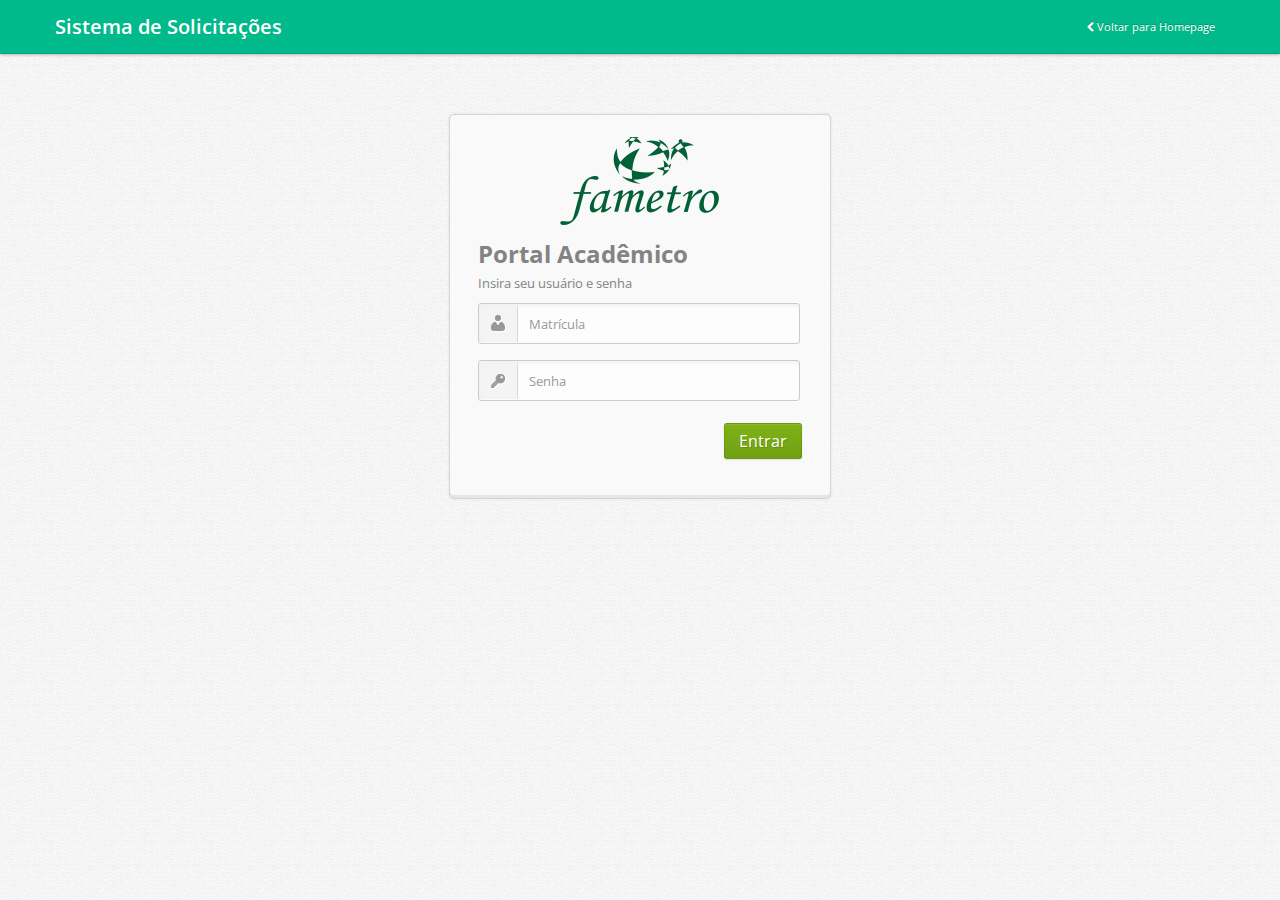
<file: WebContent/index.html>
<!DOCTYPE html>
<html lang="pt-br">
  
<head>
    <meta charset="utf-8">
    <title>Login - Sistema de Solicitações</title>

	<meta name="viewport" content="width=device-width, initial-scale=1.0, maximum-scale=1.0, user-scalable=no">
    <meta name="apple-mobile-web-app-capable" content="yes"> 
    
<link href="css/bootstrap.min.css" rel="stylesheet" type="text/css" />
<link href="css/bootstrap-responsive.min.css" rel="stylesheet" type="text/css" />

<link href="css/font-awesome.css" rel="stylesheet">
    <link href="http://fonts.googleapis.com/css?family=Open+Sans:400italic,600italic,400,600" rel="stylesheet">
    
<link href="css/style.css" rel="stylesheet" type="text/css">
<link href="css/pages/signin.css" rel="stylesheet" type="text/css">

</head>

<body>
	
	<div class="navbar navbar-fixed-top">
	
		<div class="navbar-inner">
			
			<div class="container">
				
				<a class="btn btn-navbar" data-toggle="collapse" data-target=".nav-collapse">
					<span class="icon-bar"></span>
					<span class="icon-bar"></span>
					<span class="icon-bar"></span>
				</a>
				
				<a class="brand" href="dashboard.html">
					Sistema de Solicitações				
				</a>		
				
				<div class="nav-collapse">
					<ul class="nav pull-right">
											
						<li class="">						
							<a href="index.html" class="">
								<i class="icon-chevron-left"></i>
								Voltar para Homepage
							</a>
							
						</li>
					</ul>
					
				</div><!--/.nav-collapse -->	
		
			</div> <!-- /container -->
			
		</div> <!-- /navbar-inner -->
	
	</div> <!-- /navbar -->



<div class="account-container">
	
	<div class="content clearfix">
		
		<form action="#" method="post">
		
			<img class="img-logo" src="img/logo-login-page.png" alt="logo">

			<h2>Portal Acadêmico</h2>		
			
			<div class="login-fields">
				
				<p>Insira seu usuário e senha</p>
				
				<div class="field">
					<label for="matricula">Matricula</label>
					<input type="text" id="username" name="username" value="" placeholder="Matrícula" class="login username-field" />
				</div> <!-- /field -->
				
				<div class="field">
					<label for="password">Senha:</label>
					<input type="password" id="password" name="password" value="" placeholder="Senha" class="login password-field"/>
				</div> <!-- /password -->
				
			</div> <!-- /login-fields -->
			
			<div class="login-actions">
													
				<button class="button btn btn-success btn-large">Entrar</button>
				
			</div> <!-- .actions -->
			
			
			
		</form>
		
	</div> <!-- /content -->
	
</div> <!-- /account-container -->

<script src="js/jquery-1.7.2.min.js"></script>
<script src="js/bootstrap.js"></script>

<script src="js/signin.js"></script>

</body>

</html>
</file>
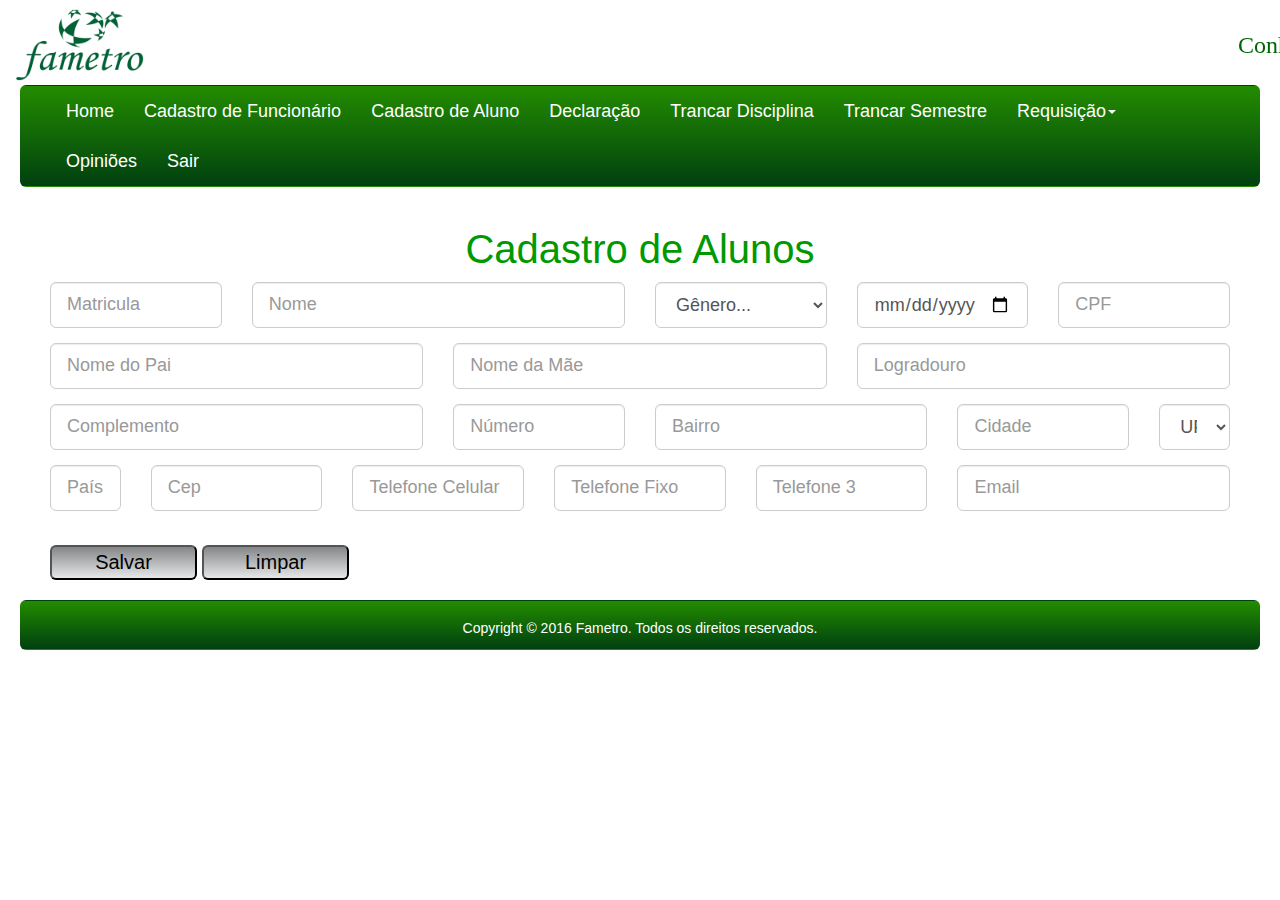
<file: Portal/view/Alunos_cadastro.html>
<!DOCTYPE html PUBLIC "-//W3C//DTD XHTML 1.0 Transitional//EN" "http://www.w3.org/TR/xhtml1/DTD/xhtml1-transitional.dtd">
<html xmlns="http://www.w3.org/1999/xhtml"><!-- InstanceBegin template="/Templates/Portal_modelo.dwt" codeOutsideHTMLIsLocked="false" -->
<head>
<meta http-equiv="Content-Type" content="text/html; charset=utf-8" />

<link rel="stylesheet" href="../css/bootstrap.min.css">
<link rel="stylesheet" href="../css/main.css">

<script src="../js/jquery-3.1.0.min.js"></script>
<script src="../js/bootstrap.min.js"></script>
<script src="../js/responsiveslides.js"></script>
<!-- InstanceBeginEditable name="doctitle" -->
<title>Portal Fametro - Cordenação</title>
<!-- InstanceEndEditable -->
<!-- InstanceBeginEditable name="head" -->
<!-- InstanceEndEditable -->
</head>

<body>

<!--------------------- div Logo ---------------------------->
		<div id="logo">
        <table>
          <tr>
            <td><img src="../img/logo-png.png" width="160"; height="80";/></td>
            
            <td> 
            <marquee scrollDelay=100><font size="+2"><font face="Times New Roman, Times, serif"><font color=#060>
            Conheça todas as formas de ingresso disponíveis: Vestibular, ENEM, Transferência, 2ª Graduação, FIES e PROUNI.
            / / Conheça nossas unidades, laboratórios, biblioteca e muito mais.  
            </em></font></marquee> 
            </td> 
          </tr>
         
        </table>
        </div>        
<!--------------------- Fim div Logo ------------------------>


<!--------------------- Nav Menu ---------------------------->
<nav class="navbar navbar-inverse">
	<div class="container-fluid">    
    	<div class="navbar-header">
        
      		<button type="button" class="navbar-toggle" data-toggle="collapse" data-target="#myNavbar">
        	<span class="icon-bar"></span>
        	<span class="icon-bar"></span>
        	<span class="icon-bar"></span>                        
      		</button>     		
            
    	</div>
        
    <div class="collapse navbar-collapse" id="myNavbar">
      	<ul class="nav navbar-nav">
      
            <li class="active">
            <li><a href="Portal_Cordenacao.html">Home</a></li>
            <li><a href="Funcionarios_cadastro.html">Cadastro de Funcionário</a></li>
            <li><a href="Portal_Aluno.html">Cadastro de Aluno</a></li>
            <li><a href="#">Declaração</a></li>
            <li><a href="#">Trancar Disciplina</a></li>
            <li><a href="#">Trancar Semestre</a></li>
            <li class="dropdown">
                <a class="dropdown-toggle" data-toggle="dropdown" href="#">Requisição<span class="caret"></span></a>
                <ul class="dropdown-menu">
                    <li><a href="#">Requisição de Faltas a Professores</a></li>
                    <li><a href="#">Requisição de Notas a Professores</a></li>                    
                </ul>
        	</li>
            <li><a href="#">Opiniões</a></li>
            <li><a href="Portal.html">Sair</a></li>    	
        
      	</ul>     	        
       
      
    	</div>
	</div>
</nav>

<!--------------------- Fim Nav Menu --------------------------->


<!--------------------- div coteudo ----------------------------><!-- InstanceBeginEditable name="conteudo" -->
<div class="container-fluid">
    	<div id="cad-funcionario">
       	
         <h3> Cadastro de Alunos </h3>
         <br/>	
         <form action="#local_pagina" name="acesso" method="post">
            <div class=form-content>              
                               
	        <div class="col-sm-2">
            <div class=form-group> <input name="matricula" type="text" id="matricula" maxlength="60" class="form-control input-underline input-lg" placeholder="Matricula"/></div>      
            </div>
            
            <div class="col-sm-4">
            <div class=form-group> <input name="nome" type="text" id="nome" maxlength="50" class="form-control input-underline input-lg" placeholder="Nome"/></div>      
            </div>
            
            <div class="col-sm-2">
            <div class=form-group><select name="sexo" id="sexo"  class="form-control input-underline input-lg" />
	            <option>Gênero...</option>
	            <option value="Masculino">Masculino</option>
	            <option value="Feminino">Feminino</option>
	            </select></div>
            </div>
            
           	<div class="col-sm-2">
            <div class=form-group><input name="data-nascimento" type="date" id="data-nascimento" placeholder="Data / Nascimento" maxlength="14" class="form-control input-underline input-lg" /></div>  
            </div>
            
            <div class="col-sm-2">
            <div class=form-group><input name="cpf" type="text" id="cpf" placeholder="CPF" maxlength="14" class="form-control input-underline input-lg" /></div>  
            </div>
            
            <div class="col-sm-4">
            <div class=form-group><input name="pai" type="text" id="pai" placeholder="Nome do Pai" maxlength="50" class="form-control input-underline input-lg" /></div>  
            </div>
            
            <div class="col-sm-4">
            <div class=form-group><input name="mae" type="text" id="mae" placeholder="Nome da Mãe" maxlength="50" class="form-control input-underline input-lg" /></div>  
            </div>
            
            <div class="col-sm-4">  
            <div class=form-group><input name="logradouro" type="text" id="logradouro" class="form-control input-underline input-lg" maxlength="50" placeholder="Logradouro" /></div>  
            </div>
            
            <div class="col-sm-4">  
            <div class=form-group><input name="complemento" type="text" id="complemento" class="form-control input-underline input-lg" maxlength="50" placeholder="Complemento" /></div>  
            </div>
            
            <div class="col-sm-2">  
            <div class=form-group><input name="numero-rua" type="text" id="numero-rua" class="form-control input-underline input-lg" maxlength="50" placeholder="Número" /></div>  
            </div>
            
            <div class="col-sm-3">
            <div class=form-group><input name="bairro" type="text" id="bairro" class="form-control input-underline input-lg" maxlength="30" placeholder="Bairro" /></div>  
            </div>
            
            <div class="col-sm-2">
            <div class=form-group><input name="cidade" type="text" id="cidade" class="form-control input-underline input-lg" maxlength="30" placeholder="Cidade" /></div>  
            </div>
            
            <div class="col-sm-1">
            <div class=form-group><select name="estado" id="estado" class="form-control input-underline input-lg" />
	            <option>UF</option>
	            <option value="AC">AC</option>
	            <option value="AL">AL</option>
	            <option value="AP">AP</option>
	            <option value="AM">AM</option>
	            <option value="BA">BA</option>
	            <option value="CE">CE</option>
	            <option value="ES">ES</option>
	            <option value="DF">DF</option>
	            <option value="MA">MA</option>
	            <option value="MT">MT</option>
	            <option value="MS">MS</option>
	            <option value="MG">MG</option>
	            <option value="PA">PA</option>
	            <option value="PB">PB</option>
	            <option value="PR">PR</option>
	            <option value="PE">PE</option>
	            <option value="PI">PI</option>
	            <option value="RJ">RJ</option>
	            <option value="RN">RN</option>
	            <option value="RS">RS</option>
	            <option value="RO">RO</option>
	            <option value="RR">RR</option>
	            <option value="SC">SC</option>
	            <option value="SP">SP</option>
	            <option value="SE">SE</option>
	            <option value="TO">TO</option>
	            </select></div>
            </div>
                
            <div class="col-sm-1">
            <div class=form-group><input name="pais" type="text" id="pais" class="form-control input-underline input-lg" maxlength="30" placeholder="País" /></div>  
            </div>
            
            <div class="col-sm-2">    
            <div class=form-group><input name="cep" type="text" id="cep" placeholder="Cep" class="form-control input-underline input-lg" maxlength="9" /> </div>
            </div>           
            
            <div class="col-sm-2">
            <div class=form-group><input name="celular" type="text" id="celular" placeholder="Telefone Celular" class="form-control input-underline input-lg" maxlength="14" /></div>
            </div>
            
            <div class="col-sm-2">
            <div class=form-group><input name="fixo" type="text" id="fixo" placeholder="Telefone Fixo" class="form-control input-underline input-lg" maxlength="13" /></div>
            </div>
            
            <div class="col-sm-2">
            <div class=form-group><input name="telefone" type="text" id="telefone" placeholder="Telefone 3" class="form-control input-underline input-lg" maxlength="14" /></div>
            </div>           
            
            <div class="col-sm-3">
            <div class=form-group><input name="email" type="text" id="email" class="form-control input-underline input-lg" maxlength="30" placeholder="Email" /></div>
            </div>
            
            <div class="col-sm-6">
            <br/> 
            <button type="submit" name="cadastrar" class="botaologin bradius botao">Salvar</button>
            <button type="reset" name="limpar" class="botaologin bradius botao">Limpar</button> 
            </div>              
         </form>            
         
    	</div>      
    
	</div>
    
</div>

<!-- InstanceEndEditable --><!----------------- fim da div coteudo ------------------------>


<!--------------------- Nav do Rodape ------------------------->

<nav class="navbar navbar-inverse">
<h2>Copyright © 2016 Fametro. Todos os direitos reservados.</h2>
</nav>

<!----------------- Fim Nav do Rodape ------------------------->

</body>
<!-- InstanceEnd --></html>
</file>
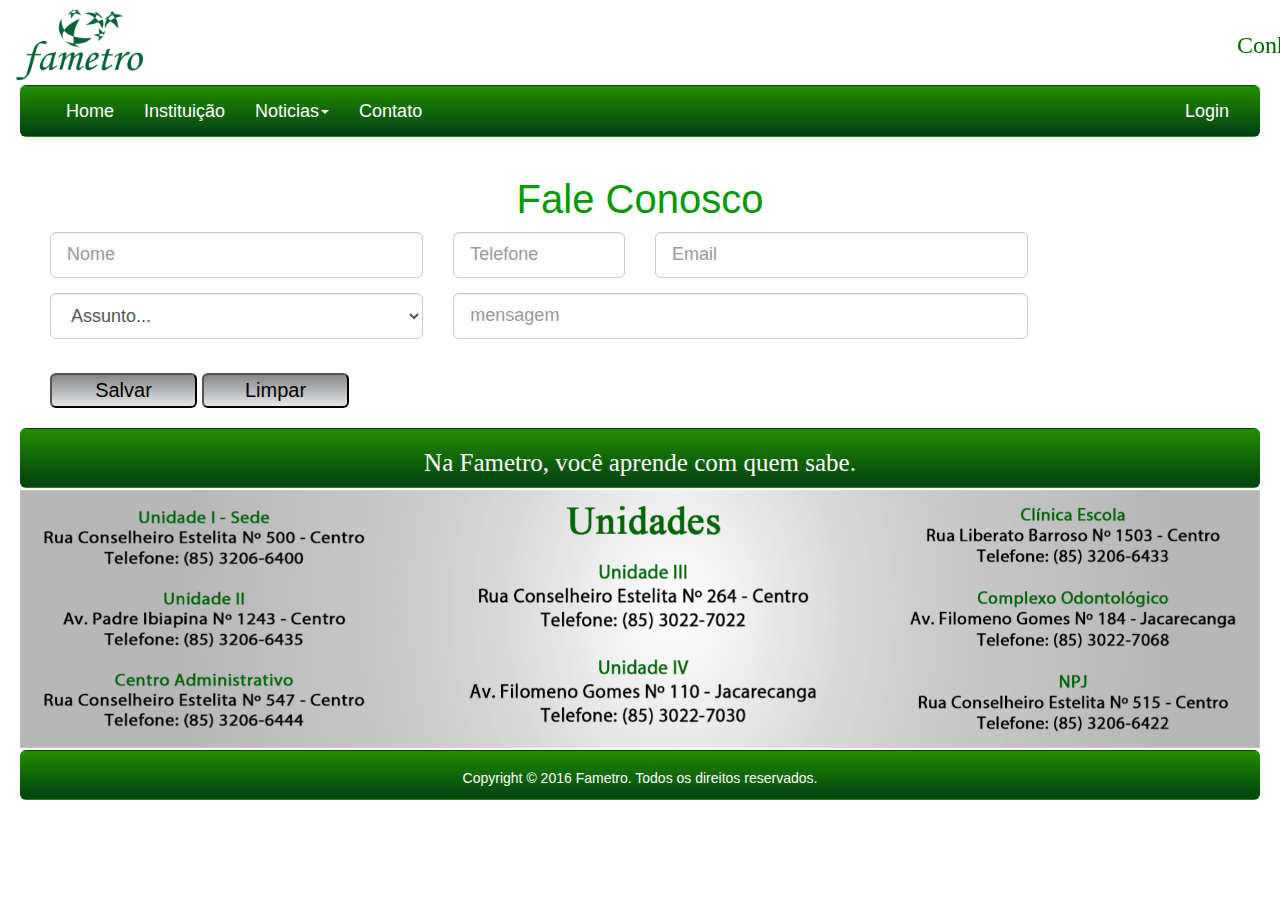
<file: Portal/view/Contato.html>
<!DOCTYPE html PUBLIC "-//W3C//DTD XHTML 1.0 Transitional//EN" "http://www.w3.org/TR/xhtml1/DTD/xhtml1-transitional.dtd">
<html xmlns="http://www.w3.org/1999/xhtml"><!-- InstanceBegin template="/Templates/Portal_Font_Modelo.dwt" codeOutsideHTMLIsLocked="false" -->
<head>
<meta http-equiv="Content-Type" content="text/html; charset=utf-8" />

<link rel="stylesheet" href="../css/bootstrap.min.css">
<link rel="stylesheet" href="../css/main.css">

<script src="../js/jquery-3.1.0.min.js"></script>
<script src="../js/bootstrap.min.js"></script>
<script src="../js/responsiveslides.js"></script>
<!-- InstanceBeginEditable name="doctitle" -->
<title>Portal Fametro</title>
<!-- InstanceEndEditable -->
<!-- InstanceBeginEditable name="head" -->
<!-- InstanceEndEditable -->
</head>

<body>

<!--------------------- div Logo ---------------------------->
		<div id="logo">
        <table>
          <tr>
            <td><img src="../img/logo-png.png" width="160"; height="80";/></td>
            
            <td> 
            <marquee scrollDelay=100><font size="+2"><font face="Times New Roman, Times, serif"><font color=#060>
            Conheça todas as formas de ingresso disponíveis: Vestibular, ENEM, Transferência, 2ª Graduação, FIES e PROUNI.
            / / Conheça nossas unidades, laboratórios, biblioteca e muito mais.  
            </em></font></marquee> 
            </td> 
          </tr>
         
        </table>
        </div>        
<!--------------------- Fim div Logo ------------------------>


<!--------------------- Nav Menu ---------------------------->
<nav class="navbar navbar-inverse">
	<div class="container-fluid">    
    	<div class="navbar-header">
        
      		<button type="button" class="navbar-toggle" data-toggle="collapse" data-target="#myNavbar">
        	<span class="icon-bar"></span>
        	<span class="icon-bar"></span>
        	<span class="icon-bar"></span>                        
      		</button>     		
            
    	</div>
        
    <div class="collapse navbar-collapse" id="myNavbar">
      	<ul class="nav navbar-nav">
      
            <li class="active">
            <li><a href="#">Home</a></li>
            <li><a href="#">Instituição</a></li>
            
            <li class="dropdown">
                <a class="dropdown-toggle" data-toggle="dropdown" href="#">Noticias<span class="caret"></span></a>
                <ul class="dropdown-menu">
                    <li><a href="#">Graduação</a></li>
                    <li><a href="#">Pos-Graduação</a></li>
                    <li><a href="#">Extensão</a></li>
                </ul>
        	</li>
                    
        	<li><a href="Contato.html">Contato</a></li>
        
      	</ul>
      
      	<ul class="nav navbar-nav navbar-right">        
      		<li><a href="Login.html"><span class="glyphicon"></span> Login</a></li>
      	</ul>        
       
      
    	</div>
	</div>
</nav>

<!--------------------- Fim Nav Menu --------------------------->


<!--------------------- div coteudo ----------------------------><!-- InstanceBeginEditable name="Conteudo" -->
<div class="container-fluid">
    	<div id="cad-funcionario">
       	
         <h3> Fale Conosco </h3>
         <br/>	
         <form action="#local_pagina" name="acesso" method="post">
            <div class=form-content>              
                               
	        <div class="col-sm-4">
            <div class=form-group> <input name="nome" type="text" id="nome" maxlength="60" class="form-control input-underline input-lg" placeholder="Nome"/></div>           
            </div>
            
            <div class="col-sm-2">
            <div class=form-group><input name="telefone" type="text" id="telefone" placeholder="Telefone" class="form-control input-underline input-lg" maxlength="10" /></div>
            </div>          
            
            <div class="col-sm-4">
            <div class=form-group><input name="email" type="text" id="email" class="form-control input-underline input-lg" maxlength="30" placeholder="Email" /></div>
            </div>
            
             <div class="col-sm-4">
            <div class=form-group><select name="assunto" id="assunto" class="form-control input-underline input-lg" />
	            <option>Assunto...</option>
	            <option value="assunto1">Quero ser aluno Fametro</option>
	            <option value="assunto2">Parceria com empresas</option>
                <option value="assunto3">Finaceiro</option>
	            <option value="assunto4">FIES/PROUNI</option>
                <option value="assunto5">Comissão Própria de Avaliação-CPA</option>
	            <option value="assunto6">Problemas com Portal Acadêmico</option>
                <option value="assunto7">Informações gerais</option>
	            <option value="assunto8">Outros</option>
	            </select></div>                
            </div>
            
            <div class="col-sm-6">
            <div class=form-group><input name="mensagem" type="text" id="mensagem" class="form-control input-underline input-lg" maxlength="30" placeholder="mensagem" /></div>
            </div>
            
            <div class="col-sm-6">
            <br/> 
            <button type="submit" name="cadastrar" class="botaologin bradius botao">Salvar</button>
            <button type="reset" name="limpar" class="botaologin bradius botao">Limpar</button> 
            </div>              
         </form>            
         
    	</div>      
    
	</div>
    
</div>
<!-- InstanceEndEditable --><!--------------------- Nav do Informativo ---------------->
    <nav class="navbar navbar-inverse">
		<h1> Na Fametro, você aprende com quem sabe. </h1>
	</nav>
    <!--------------------- Fim Nav do Informativo ------------>
    
    
    <!------------------- div Canal ------------------------>
   

    <!----------------- fim da div Canal ------------------->
    
    
    <!------------------- div Unidades ------------------------>
    <div>    
    	<ul class="rslides">  			
  			<li><img src="../img/Sem%20Título-1.png" ></li>  			
		</ul>    	    	   
	</div>
    <!----------------- fim da div Unidades ------------------->
    
    
<!----------------- fim da div coteudo ------------------------>


<!--------------------- Nav do Rodape ------------------------->

<nav class="navbar navbar-inverse">
<h2>Copyright © 2016 Fametro. Todos os direitos reservados.</h2>
</nav>

<!----------------- Fim Nav do Rodape ------------------------->

</body>
<!-- InstanceEnd --></html>
</file>
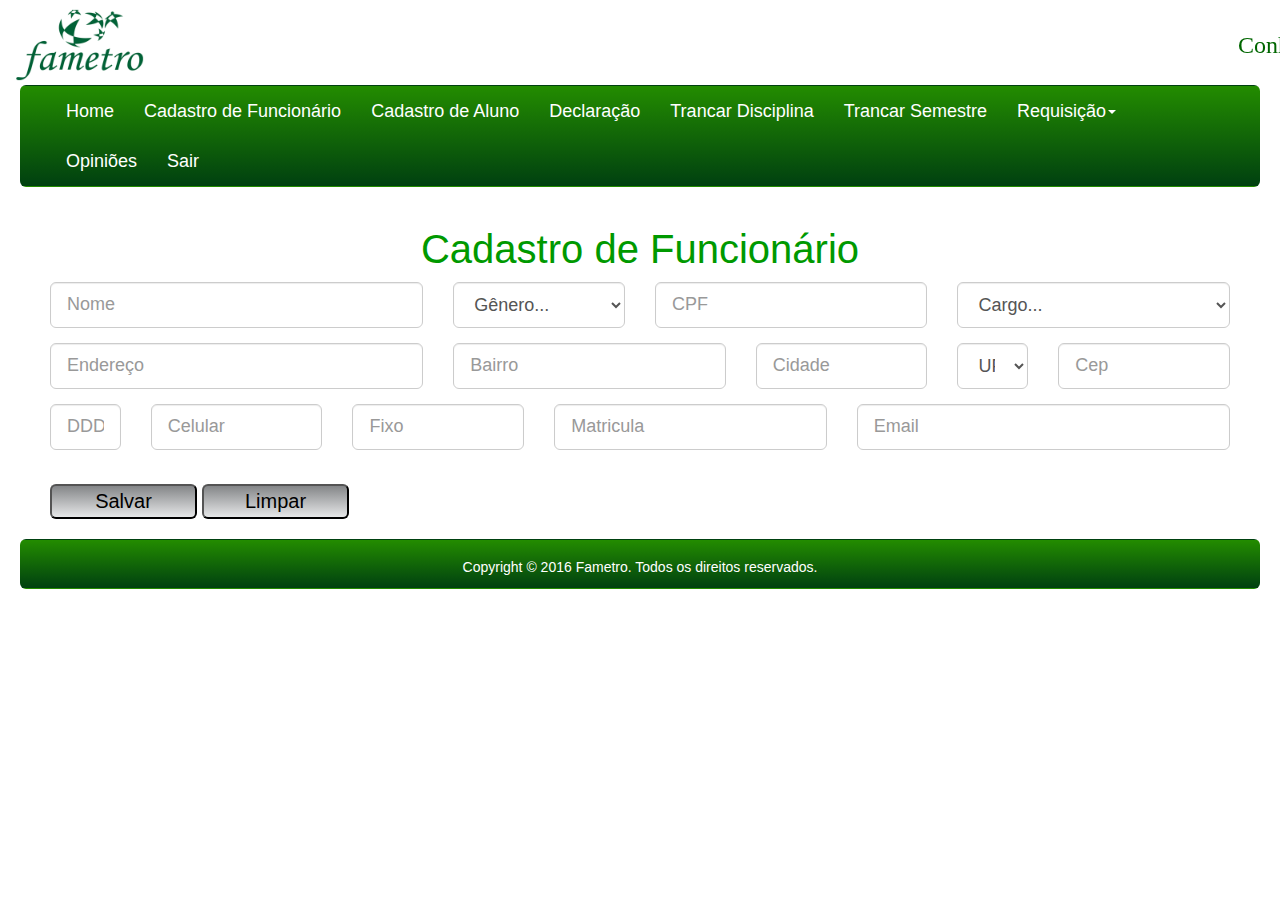
<file: Portal/view/Funcionarios_cadastro.html>
<!DOCTYPE html PUBLIC "-//W3C//DTD XHTML 1.0 Transitional//EN" "http://www.w3.org/TR/xhtml1/DTD/xhtml1-transitional.dtd">
<html xmlns="http://www.w3.org/1999/xhtml"><!-- InstanceBegin template="/Templates/Portal_modelo.dwt" codeOutsideHTMLIsLocked="false" -->
<head>
<meta http-equiv="Content-Type" content="text/html; charset=utf-8" />

<link rel="stylesheet" href="../css/bootstrap.min.css">
<link rel="stylesheet" href="../css/main.css">

<script src="../js/jquery-3.1.0.min.js"></script>
<script src="../js/bootstrap.min.js"></script>
<script src="../js/responsiveslides.js"></script>
<!-- InstanceBeginEditable name="doctitle" -->
<title>Portal Fametro - Cordenação</title>
<!-- InstanceEndEditable -->
<!-- InstanceBeginEditable name="head" -->
<!-- InstanceEndEditable -->
</head>

<body>

<!--------------------- div Logo ---------------------------->
		<div id="logo">
        <table>
          <tr>
            <td><img src="../img/logo-png.png" width="160"; height="80";/></td>
            
            <td> 
            <marquee scrollDelay=100><font size="+2"><font face="Times New Roman, Times, serif"><font color=#060>
            Conheça todas as formas de ingresso disponíveis: Vestibular, ENEM, Transferência, 2ª Graduação, FIES e PROUNI.
            / / Conheça nossas unidades, laboratórios, biblioteca e muito mais.  
            </em></font></marquee> 
            </td> 
          </tr>
         
        </table>
        </div>        
<!--------------------- Fim div Logo ------------------------>


<!--------------------- Nav Menu ---------------------------->
<nav class="navbar navbar-inverse">
	<div class="container-fluid">    
    	<div class="navbar-header">
        
      		<button type="button" class="navbar-toggle" data-toggle="collapse" data-target="#myNavbar">
        	<span class="icon-bar"></span>
        	<span class="icon-bar"></span>
        	<span class="icon-bar"></span>                        
      		</button>     		
            
    	</div>
        
    <div class="collapse navbar-collapse" id="myNavbar">
      	<ul class="nav navbar-nav">
      
            <li class="active">
            <li><a href="Portal_Cordenacao.html">Home</a></li>
            <li><a href="Funcionarios_cadastro.html">Cadastro de Funcionário</a></li>
            <li><a href="Portal_Aluno.html">Cadastro de Aluno</a></li>
            <li><a href="#">Declaração</a></li>
            <li><a href="#">Trancar Disciplina</a></li>
            <li><a href="#">Trancar Semestre</a></li>
            <li class="dropdown">
                <a class="dropdown-toggle" data-toggle="dropdown" href="#">Requisição<span class="caret"></span></a>
                <ul class="dropdown-menu">
                    <li><a href="#">Requisição de Faltas a Professores</a></li>
                    <li><a href="#">Requisição de Notas a Professores</a></li>                    
                </ul>
        	</li>
            <li><a href="#">Opiniões</a></li>
            <li><a href="Portal.html">Sair</a></li>    	
        
      	</ul>     	        
       
      
    	</div>
	</div>
</nav>

<!--------------------- Fim Nav Menu --------------------------->


<!--------------------- div coteudo ----------------------------><!-- InstanceBeginEditable name="conteudo" -->
	<div class="container-fluid">
    	<div id="cad-funcionario">
       	
         <h3> Cadastro de Funcionário </h3>
         <br/>	
         <form action="#local_pagina" name="acesso" method="post">
            <div class=form-content>              
                               
	        <div class="col-sm-4">
            <div class=form-group> <input name="nome" type="text" id="nome" maxlength="60" class="form-control input-underline input-lg" placeholder="Nome"/></div>      
            </div>
            
            <div class="col-sm-2">
            <div class=form-group><select name="sexo" id="sexo"  class="form-control input-underline input-lg" />
	            <option>Gênero...</option>
	            <option value="Masculino">Masculino</option>
	            <option value="Feminino">Feminino</option>
	            </select></div>
            </div>
            
           	<div class="col-sm-3">
            <div class=form-group><input name="cpf" type="text" id="cpf" placeholder="CPF" maxlength="14" class="form-control input-underline input-lg" /></div>  
            </div>
            
            <div class="col-sm-3">
            <div class=form-group><select name="cargo" id="cargo" class="form-control input-underline input-lg" />
	            <option>Cargo...</option>
	            <option value="Gerente">Gerente</option>
	            <option value="Vendedor">Vendedor</option>
	            </select></div>                
            </div>
            
            <div class="col-sm-4">  
            <div class=form-group><input name="endereco" type="text" id="endereco" class="form-control input-underline input-lg" maxlength="50" placeholder="Endereço" /></div>  
            </div>
            
            <div class="col-sm-3">
            <div class=form-group><input name="bairro" type="text" id="bairro" class="form-control input-underline input-lg" maxlength="30" placeholder="Bairro" /></div>  
            </div>
            
            <div class="col-sm-2">
            <div class=form-group><input name="cidade" type="text" id="cidade" class="form-control input-underline input-lg" maxlength="30" placeholder="Cidade" /></div>  
            </div>
            
            <div class="col-sm-1">
            <div class=form-group><select name="estado" id="estado" class="form-control input-underline input-lg" />
	            <option>UF</option>
	            <option value="AC">AC</option>
	            <option value="AL">AL</option>
	            <option value="AP">AP</option>
	            <option value="AM">AM</option>
	            <option value="BA">BA</option>
	            <option value="CE">CE</option>
	            <option value="ES">ES</option>
	            <option value="DF">DF</option>
	            <option value="MA">MA</option>
	            <option value="MT">MT</option>
	            <option value="MS">MS</option>
	            <option value="MG">MG</option>
	            <option value="PA">PA</option>
	            <option value="PB">PB</option>
	            <option value="PR">PR</option>
	            <option value="PE">PE</option>
	            <option value="PI">PI</option>
	            <option value="RJ">RJ</option>
	            <option value="RN">RN</option>
	            <option value="RS">RS</option>
	            <option value="RO">RO</option>
	            <option value="RR">RR</option>
	            <option value="SC">SC</option>
	            <option value="SP">SP</option>
	            <option value="SE">SE</option>
	            <option value="TO">TO</option>
	            </select></div>
            </div>
                
            <div class="col-sm-2">    
            <div class=form-group><input name="cep" type="text" id="cep" placeholder="Cep" class="form-control input-underline input-lg" maxlength="9" /> </div>
            </div>           
            
            <div class="col-sm-1">
            <div class=form-group><input name="ddd" type="text" id="ddd" class="form-control input-underline input-lg" maxlength="2" placeholder="DDD" /></div>
            </div>
            
            <div class="col-sm-2">
            <div class=form-group><input name="celular" type="text" id="celular" placeholder="Celular" class="form-control input-underline input-lg" maxlength="10" /></div>
            </div>
            
            <div class="col-sm-2">
            <div class=form-group><input name="fixo" type="text" id="fixo" placeholder="Fixo" class="form-control input-underline input-lg" maxlength="9" /></div>
            </div>          
            
            <div class="col-sm-3">
            <div class=form-group><input name="matricula" type="text" id="matricula" placeholder="Matricula" class="form-control input-underline input-lg" maxlength="15" /></div>
            </div>
            
            <div class="col-sm-4">
            <div class=form-group><input name="email" type="text" id="email" class="form-control input-underline input-lg" maxlength="30" placeholder="Email" /></div>
            </div>
            
            <div class="col-sm-6">
            <br/> 
            <button type="submit" name="cadastrar" class="botaologin bradius botao">Salvar</button>
            <button type="reset" name="limpar" class="botaologin bradius botao">Limpar</button> 
            </div>              
         </form>            
         
    	</div>      
    
	</div>
    
</div>
<!-- InstanceEndEditable --><!----------------- fim da div coteudo ------------------------>


<!--------------------- Nav do Rodape ------------------------->

<nav class="navbar navbar-inverse">
<h2>Copyright © 2016 Fametro. Todos os direitos reservados.</h2>
</nav>

<!----------------- Fim Nav do Rodape ------------------------->

</body>
<!-- InstanceEnd --></html>
</file>
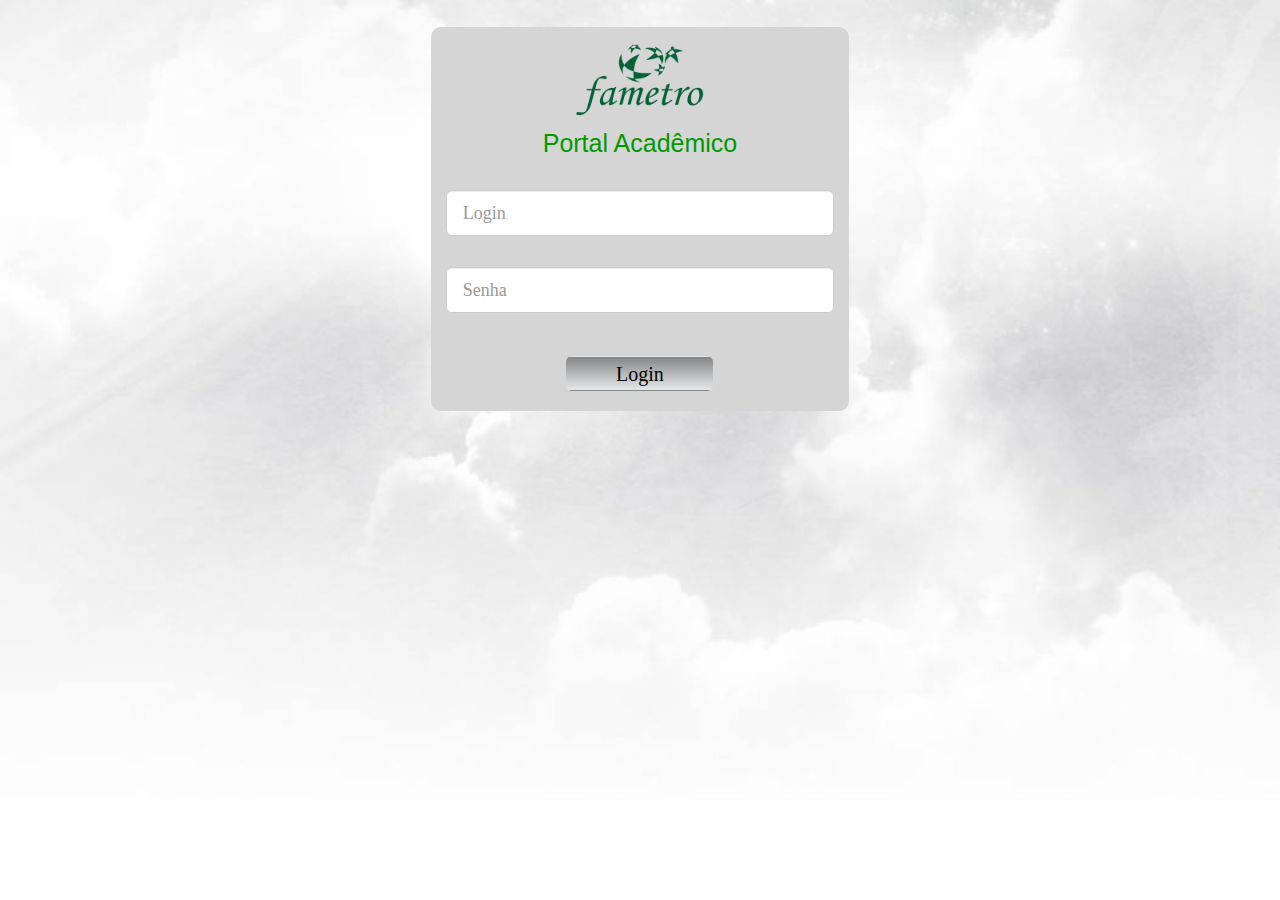
<file: Portal/view/Login.html>
<!DOCTYPE html PUBLIC "-//W3C//DTD XHTML 1.0 Transitional//EN" "http://www.w3.org/TR/xhtml1/DTD/xhtml1-transitional.dtd">
<html xmlns="http://www.w3.org/1999/xhtml">
<head>
<meta http-equiv="Content-Type" content="text/html; charset=utf-8" />
<meta charset="utf-8">
    
    <meta name="description" content="">
    <meta name="viewport" content="width=device-width">   
    <link rel="stylesheet" href="../css/bootstrap.css"/>
    <link rel="stylesheet" href="../css/main.css"/>
    
<title>Login de Acesso</title>
</head>


<body>

	<div class=login-page>
		<div class=row>
      		<div class="col-md-4 col-lg-4 col-md-offset-4 col-lg-offset-4">
        		<br/>		
         		<td><img src="../img/logo-png.png" width="160"; height="80";/></td>
                		
         		<h4>Portal Acadêmico</h4>
                <form action="Portal_Administrativo.html" name="acesso" method="post">
                    <div class=form-content>
                    <div class=form-group> <input type="text" class="form-control input-underline input-lg" placeholder="Login"> </div>
                    <div class=form-group> <input type="password" class="form-control input-underline input-lg" placeholder="Senha"></div>
                    </div>
                    <input type="submit" class="botaologin bradius botao btn-xs btn" value="Login">
                </form>
      		</div>
   		</div>
	</div>    


</body>
</html>
</file>
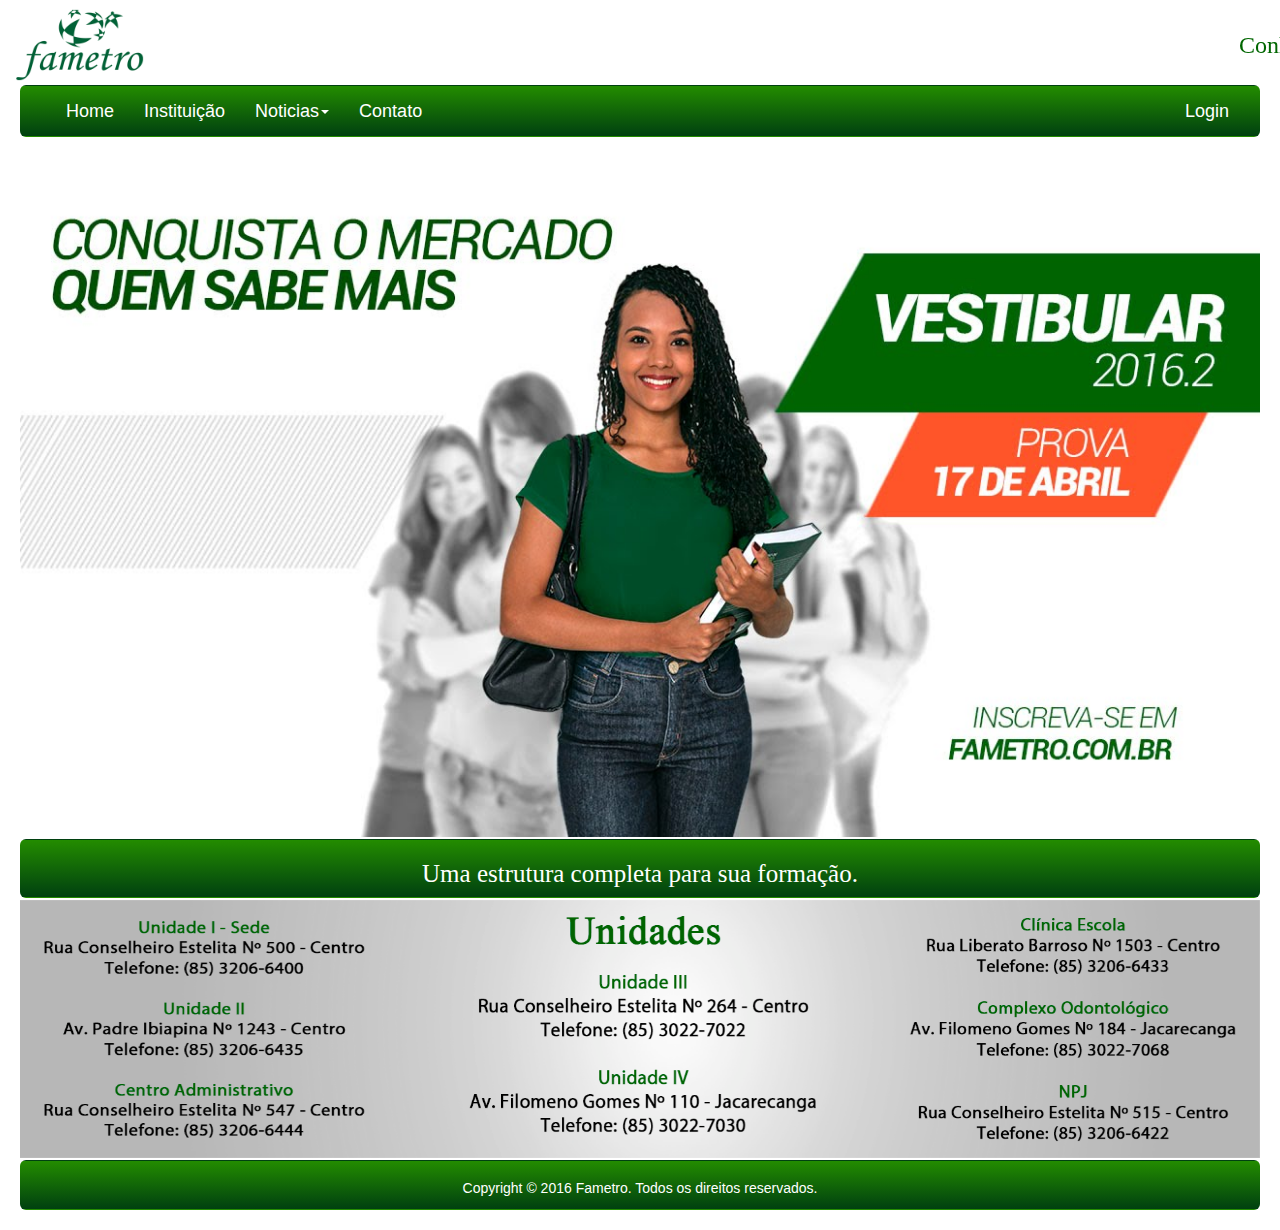
<file: Portal/view/Portal.html>
<!DOCTYPE html PUBLIC "-//W3C//DTD XHTML 1.0 Transitional//EN" "http://www.w3.org/TR/xhtml1/DTD/xhtml1-transitional.dtd">
<html xmlns="http://www.w3.org/1999/xhtml">
<head>
<meta http-equiv="Content-Type" content="text/html; charset=utf-8" />

<link rel="stylesheet" href="../css/bootstrap.min.css">
<link rel="stylesheet" href="../css/main.css">

<script src="../js/jquery-3.1.0.min.js"></script>
<script src="../js/bootstrap.min.js"></script>
<script src="../js/responsiveslides.js"></script>

<title>Portal Fametro</title>
</head>

<body>

<!--------------------- div Logo ---------------------------->
		<div id="logo">
        <table>
          <tr>
            <td><img src="../img/logo-png.png" width="160"; height="80";/></td>
            
            <td> 
            <marquee scrollDelay=100><font size="+2"><font face="Times New Roman, Times, serif"><font color=#060>
            Conheça todas as formas de ingresso disponíveis: Vestibular, ENEM, Transferência, 2ª Graduação, FIES e PROUNI.
            / / Conheça nossas unidades, laboratórios, biblioteca e muito mais.  
            </em></font></marquee> 
            </td> 
          </tr>
         
        </table>
        </div>        
<!--------------------- Fim div Logo ------------------------>


<!--------------------- Nav Menu ---------------------------->
<nav class="navbar navbar-inverse">
	<div class="container-fluid">    
    	<div class="navbar-header">
        
      		<button type="button" class="navbar-toggle" data-toggle="collapse" data-target="#myNavbar">
        	<span class="icon-bar"></span>
        	<span class="icon-bar"></span>
        	<span class="icon-bar"></span>                        
      		</button>     		
            
    	</div>
        
    <div class="collapse navbar-collapse" id="myNavbar">
      	<ul class="nav navbar-nav">
      
            <li class="active">
            <li><a href="#">Home</a></li>
            <li><a href="#">Instituição</a></li>
            
            <li class="dropdown">
                <a class="dropdown-toggle" data-toggle="dropdown" href="#">Noticias<span class="caret"></span></a>
                <ul class="dropdown-menu">
                    <li><a href="#">Graduação</a></li>
                    <li><a href="#">Pos-Graduação</a></li>
                    <li><a href="#">Extensão</a></li>
                </ul>
        	</li>
                    
        	<li><a href="Contato.html">Contato</a></li>
        
      	</ul>
      
      	<ul class="nav navbar-nav navbar-right">        
      		<li><a href="Login.html"><span class="glyphicon"></span> Login</a></li>
      	</ul>        
       
      
    	</div>
	</div>
</nav>

<!--------------------- Fim Nav Menu --------------------------->


<!--------------------- div coteudo ---------------------------->
     
    	<ul class="rslides">  			
  			<li><img src="../img/maxresdefault.jpg" ></li>
  			<li><img src="../img/banner2.jpg" ></li>
		</ul>

		<script>
  			$(function() {
    		$(".rslides").responsiveSlides();
  			});
		</script>    	    	   

    
    
    <!--------------------- Nav do Informativo ---------------->
    <nav class="navbar navbar-inverse">
		<h1>Uma estrutura completa para sua formação.</h1>
	</nav>
    <!--------------------- Fim Nav do Informativo ------------>
    
    
    <!------------------- div Canal ------------------------>
   

    <!----------------- fim da div Canal ------------------->
    
    
    <!------------------- div Unidades ------------------------>
    <div>    
    	<ul class="rslides">  			
  			<li><img src="../img/Sem Título-1.png" ></li>  			
		</ul>    	    	   
	</div>
    <!----------------- fim da div Unidades ------------------->
    
    
<!----------------- fim da div coteudo ------------------------>


<!--------------------- Nav do Rodape ------------------------->

<nav class="navbar navbar-inverse">
<h2>Copyright © 2016 Fametro. Todos os direitos reservados.</h2>
</nav>

<!----------------- Fim Nav do Rodape ------------------------->

</body>
</html>
</file>
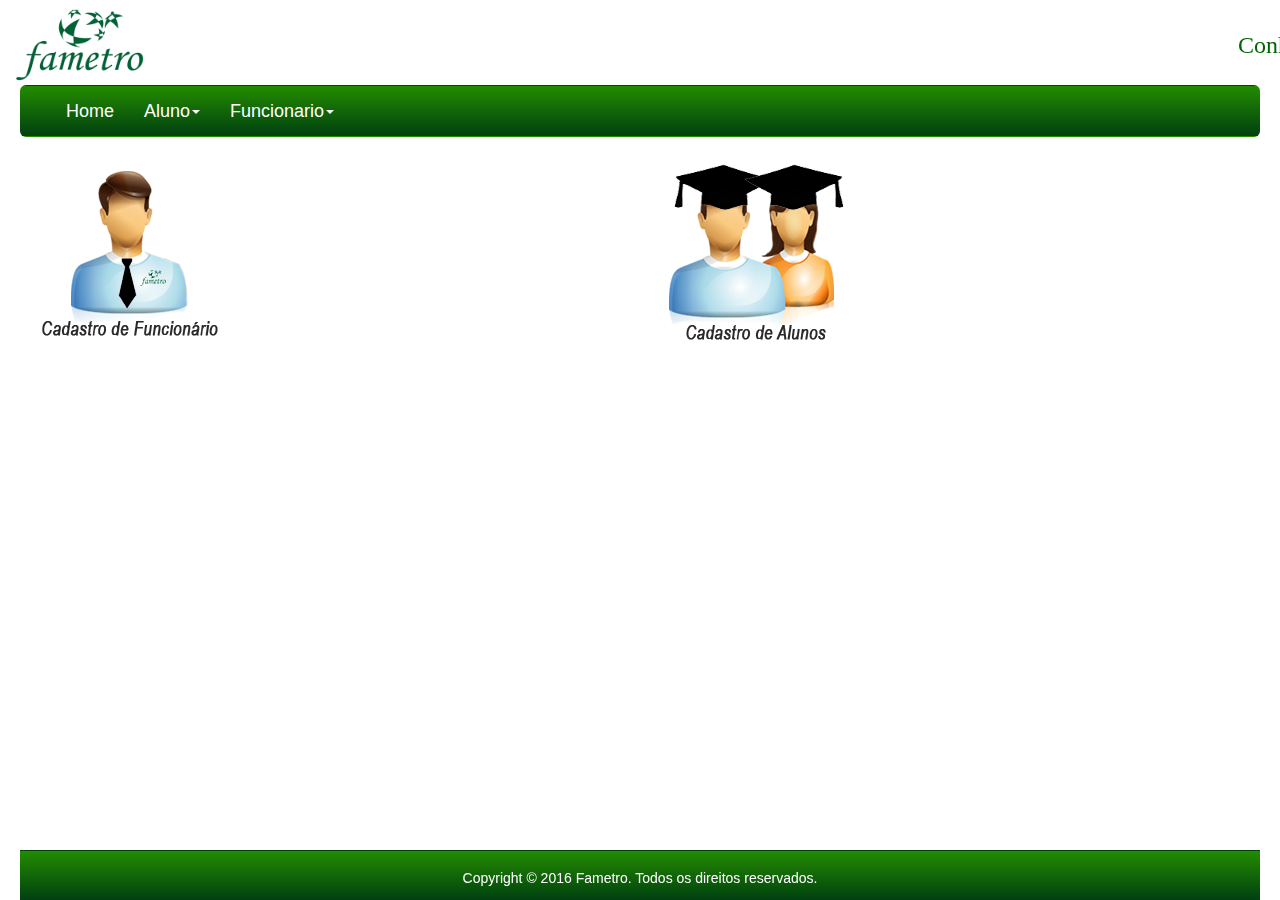
<file: Portal/view/Portal_Administrativo.html>
<!DOCTYPE html PUBLIC "-//W3C//DTD XHTML 1.0 Transitional//EN" "http://www.w3.org/TR/xhtml1/DTD/xhtml1-transitional.dtd">
<html xmlns="http://www.w3.org/1999/xhtml">
<head>
<meta http-equiv="Content-Type" content="text/html; charset=utf-8" />

<link rel="stylesheet" href="../css/bootstrap.min.css">
<link rel="stylesheet" href="../css/main.css">

<script src="../js/jquery-3.1.0.min.js"></script>
<script src="../js/bootstrap.min.js"></script>
<script src="../js/responsiveslides.js"></script>

<title>Portal Fametro</title>
</head>

<body>

<!--------------------- div Logo ---------------------------->
		<div id="logo">
        <table>
          <tr>
            <td><img src="../img/logo-png.png" width="160"; height="80";/></td>
            
            <td> 
            <marquee scrollDelay=100><font size="+2"><font face="Times New Roman, Times, serif"><font color=#060>
            Conheça todas as formas de ingresso disponíveis: Vestibular, ENEM, Transferência, 2ª Graduação, FIES e PROUNI.
            / / Conheça nossas unidades, laboratórios, biblioteca e muito mais.  
            </em></font></marquee> 
            </td> 
          </tr>
         
        </table>
        </div>        
<!--------------------- Fim div Logo ------------------------>


<!--------------------- Nav Menu ---------------------------->
<nav class="navbar navbar-inverse">
	<div class="container-fluid">    
    	<div class="navbar-header">
        
      		<button type="button" class="navbar-toggle" data-toggle="collapse" data-target="#myNavbar">
        	<span class="icon-bar"></span>
        	<span class="icon-bar"></span>
        	<span class="icon-bar"></span>                        
      		</button>     		
            
    	</div>
        
    <div class="collapse navbar-collapse" id="myNavbar">
      	<ul class="nav navbar-nav">
      
            <li class="active">
            <li><a href="#">Home</a></li> 
            <li class="dropdown">
                <a class="dropdown-toggle" data-toggle="dropdown" href="#">Aluno<span class="caret"></span></a>
                <ul class="dropdown-menu">
                    <li><a href="../view/Funcionarios_cadastro.html">Cadastro</a></li>
                    <li><a href="#">Consulta</a></li>                    
                </ul>
        	</li>
                        
            <li class="dropdown">
                <a class="dropdown-toggle" data-toggle="dropdown" href="#">Funcionario<span class="caret"></span></a>
                <ul class="dropdown-menu">
                    <li><a href="Funcionarios_cadastro.html">Cadastro</a></li>
                    <li><a href="#">Consulta</a></li>                    
                </ul>
        	</li>      	
        
      	</ul>     	        
       
      
    	</div>
	</div>
</nav>

<!--------------------- Fim Nav Menu --------------------------->


<!--------------------- div coteudo ---------------------------->
<div class="container-fluid">
    <div class="col-sm-6">
    <a href="Funcionarios_cadastro.html"> <img src="../img/funcionario.png" /></a>       
    </div> 
    <div class="col-sm-6">
     <img src="../img/aluno.png" />
    </div>     
</div>   
<!--  fim da div coteudo -->


<!-- Nav do Rodape -->
    <nav class="navbar navbar-inverse navbar-fixed-bottom">
    <h2>Copyright © 2016 Fametro. Todos os direitos reservados.</h2>
    </nav>
<!-- Fim Nav do Rodape -->

</body>
</html>
</file>
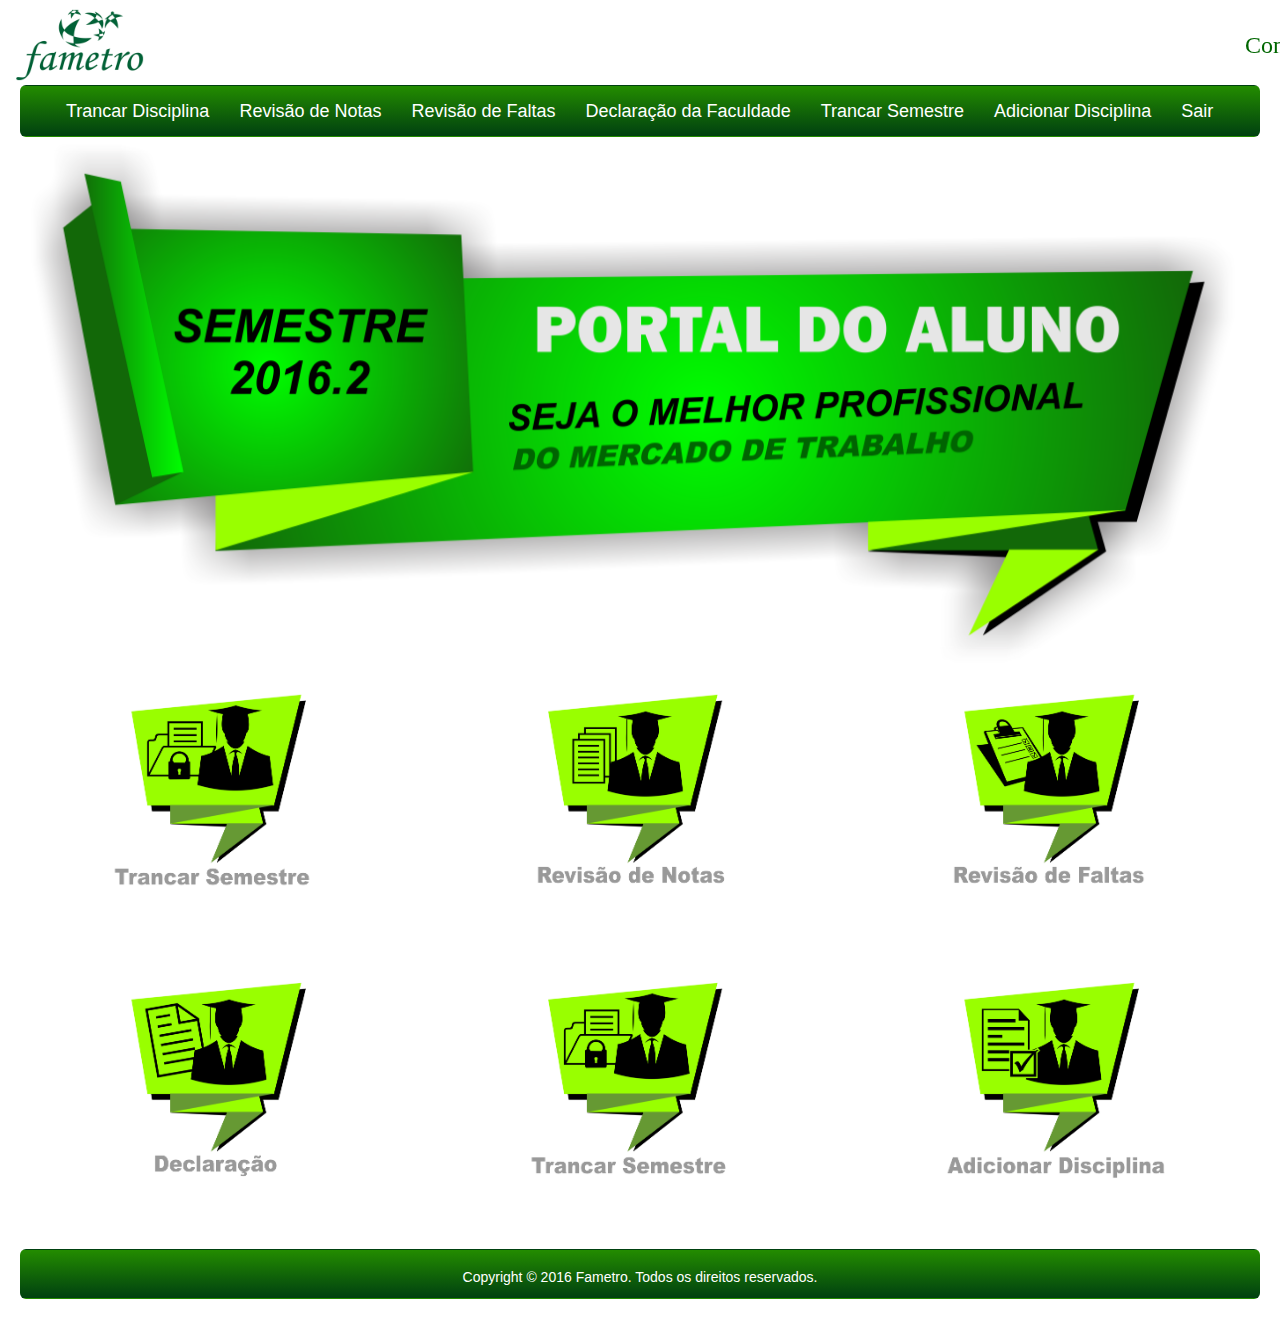
<file: Portal/view/Portal_Aluno.html>
<!DOCTYPE html PUBLIC "-//W3C//DTD XHTML 1.0 Transitional//EN" "http://www.w3.org/TR/xhtml1/DTD/xhtml1-transitional.dtd">
<html xmlns="http://www.w3.org/1999/xhtml">
<head>
<meta http-equiv="Content-Type" content="text/html; charset=utf-8" />

<link rel="stylesheet" href="../css/bootstrap.min.css">
<link rel="stylesheet" href="../css/main.css">

<script src="../js/jquery-3.1.0.min.js"></script>
<script src="../js/bootstrap.min.js"></script>
<script src="../js/responsiveslides.js"></script>

<title>Portal Fametro - Alunos</title>
</head>

<body>

<!--------------------- div Logo ---------------------------->
		<div id="logo">
        <table>
          <tr>
            <td><img src="../img/logo-png.png" width="160"; height="80";/></td>
            
            <td> 
            <marquee scrollDelay=100><font size="+2"><font face="Times New Roman, Times, serif"><font color=#060>
            Conheça todas as formas de ingresso disponíveis: Vestibular, ENEM, Transferência, 2ª Graduação, FIES e PROUNI.
            / / Conheça nossas unidades, laboratórios, biblioteca e muito mais.  
            </em></font></marquee> 
            </td> 
          </tr>
         
        </table>
        </div>        
<!--------------------- Fim div Logo ------------------------>


<!--------------------- Nav Menu ---------------------------->
<nav class="navbar navbar-inverse">
	<div class="container-fluid">    
    	<div class="navbar-header">
        
      		<button type="button" class="navbar-toggle" data-toggle="collapse" data-target="#myNavbar">
        	<span class="icon-bar"></span>
        	<span class="icon-bar"></span>
        	<span class="icon-bar"></span>                        
      		</button>     		
            
    	</div>
        
    <div class="collapse navbar-collapse" id="myNavbar">
      	<ul class="nav navbar-nav">        	
      
            <li class="active">
            <li><a href="#">Trancar Disciplina</a></li>
            <li><a href="#">Revisão de Notas</a></li>
            <li><a href="#">Revisão de Faltas</a></li>
            <li><a href="#">Declaração da Faculdade</a></li>
            <li><a href="#">Trancar Semestre</a></li>
            <li><a href="#">Adicionar Disciplina</a></li>
            <li><a href="Portal.html">Sair</a></li>            
          
            
      	</ul>     	        
       
      
    	</div>
	</div>
</nav>

<!--------------------- Fim Nav Menu --------------------------->


<!--------------------- div coteudo ---------------------------->

<ul class="rslides">  			
  			<li><img src="../img/Destaque-1.png" ></li>  			
		</ul>

		<script>
  			$(function() {
    		$(".rslides").responsiveSlides();
  			});
		</script>
        


<div class="container-fluid">

	<div class="col-sm-4">
    	<div class=form-group> <a href="#"> <img src="../img/aluno-1.png" width="100%"; height="100%";/></div>      
    </div>
    
    <div class="col-sm-4">
    	<div class=form-group> <a href="#"> <img src="../img/aluno-2.png" width="100%"; height="100%";/></div>        
    </div>
    
    <div class="col-sm-4">
    	<div class=form-group> <a href="#"> <img src="../img/aluno-3.png" width="100%"; height="100%";/></div>        
    </div>
    
    <div class="col-sm-4">
    	<div class=form-group> <a href="#"> <img src="../img/aluno-4.png" width="100%"; height="100%";/></div>       
    </div>
    
    <div class="col-sm-4">
    	<div class=form-group> <a href="#"> <img src="../img/aluno-5.png" width="100%"; height="100%";/></div>        
    </div>
    
    <div class="col-sm-4">
    	<div class=form-group> <a href="#"> <img src="../img/aluno-6.png" width="100%"; height="100%";/></div>        
    </div>
         
</div>   
<!----------------- fim da div coteudo ------------------------>


<!--------------------- Nav do Rodape ------------------------->

<nav class="navbar navbar-inverse">
<h2>Copyright © 2016 Fametro. Todos os direitos reservados.</h2>
</nav>

<!----------------- Fim Nav do Rodape ------------------------->

</body>
</html>
</file>
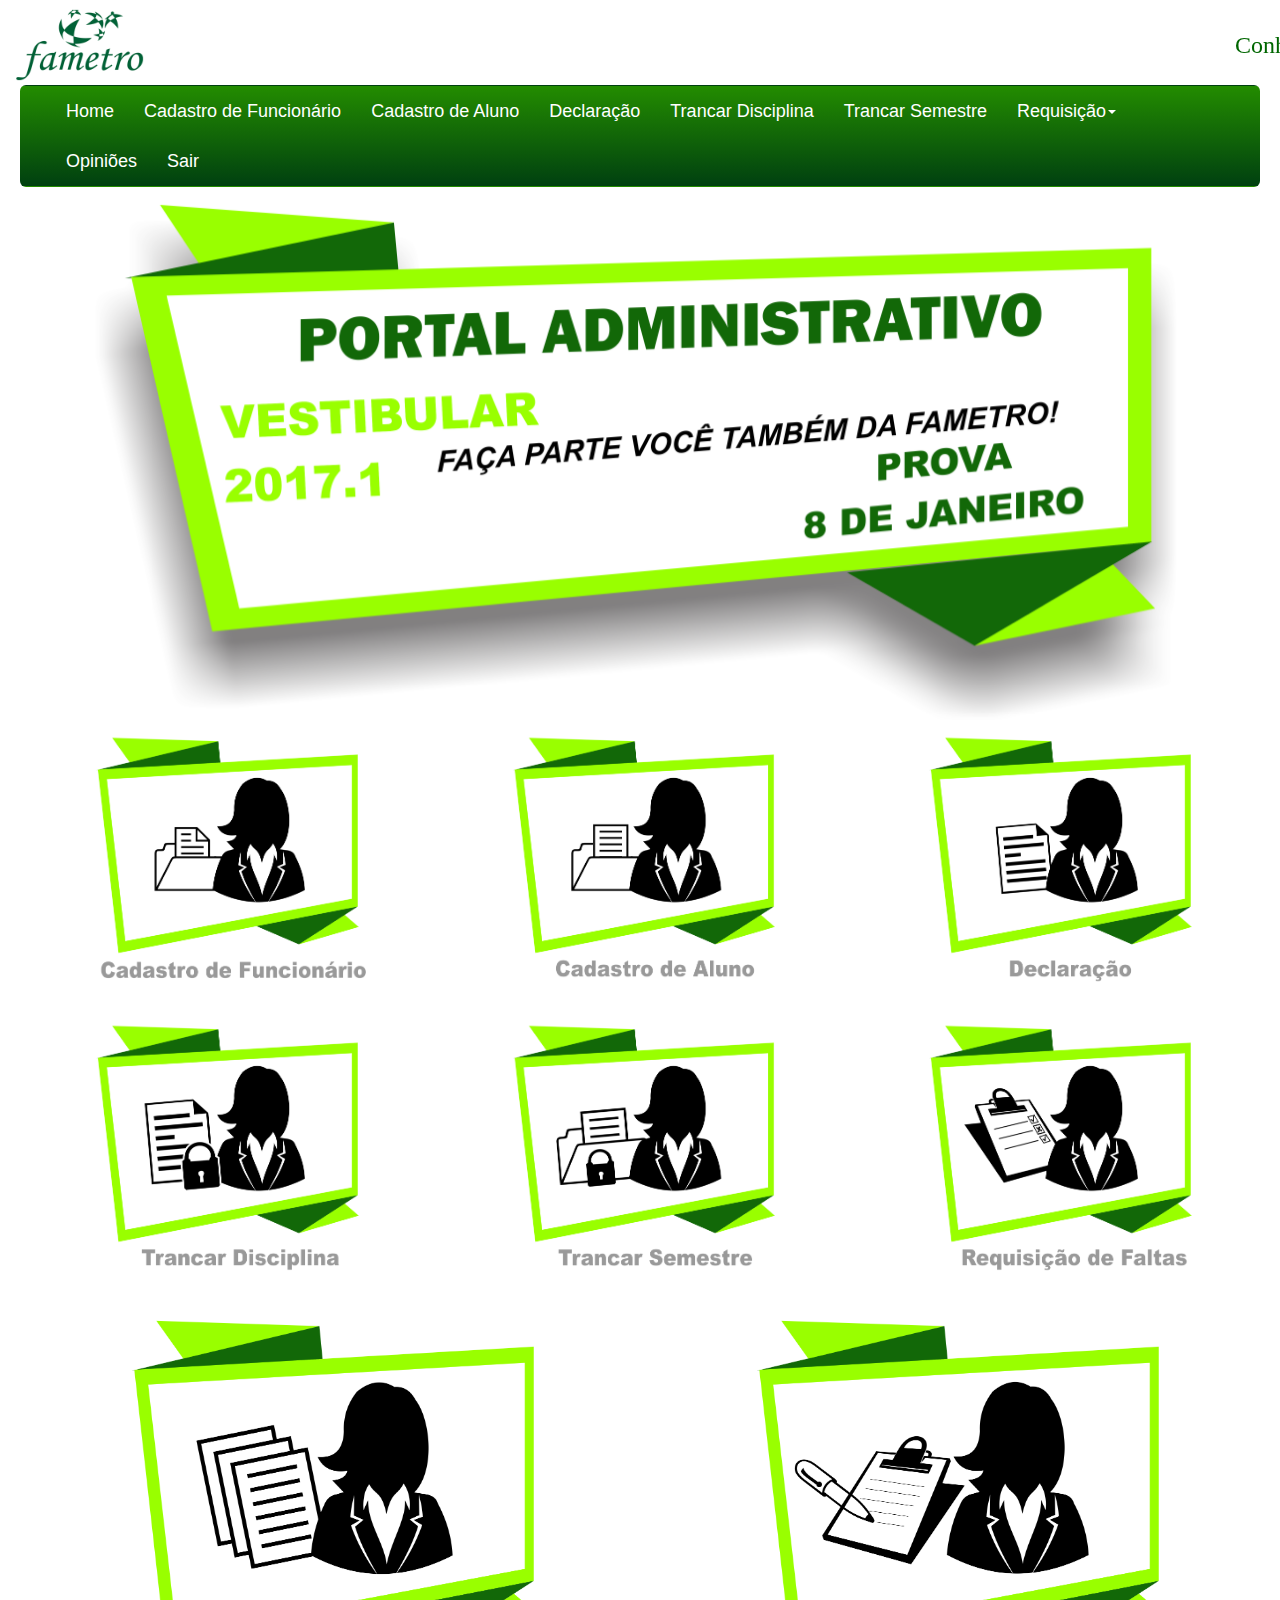
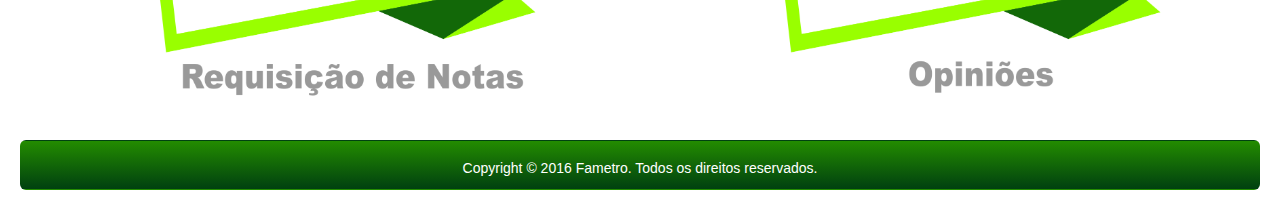
<file: Portal/view/Portal_Cordenacao.html>
<!DOCTYPE html PUBLIC "-//W3C//DTD XHTML 1.0 Transitional//EN" "http://www.w3.org/TR/xhtml1/DTD/xhtml1-transitional.dtd">
<html xmlns="http://www.w3.org/1999/xhtml">
<head>
<meta http-equiv="Content-Type" content="text/html; charset=utf-8" />

<link rel="stylesheet" href="../css/bootstrap.min.css">
<link rel="stylesheet" href="../css/main.css">

<script src="../js/jquery-3.1.0.min.js"></script>
<script src="../js/bootstrap.min.js"></script>
<script src="../js/responsiveslides.js"></script>

<title>Portal Fametro - Cordenação</title>
</head>

<body>

<!--------------------- div Logo ---------------------------->
		<div id="logo">
        <table>
          <tr>
            <td><img src="../img/logo-png.png" width="160"; height="80";/></td>
            
            <td> 
            <marquee scrollDelay=100><font size="+2"><font face="Times New Roman, Times, serif"><font color=#060>
            Conheça todas as formas de ingresso disponíveis: Vestibular, ENEM, Transferência, 2ª Graduação, FIES e PROUNI.
            / / Conheça nossas unidades, laboratórios, biblioteca e muito mais.  
            </em></font></marquee> 
            </td> 
          </tr>
         
        </table>
        </div>        
<!--------------------- Fim div Logo ------------------------>


<!--------------------- Nav Menu ---------------------------->
<nav class="navbar navbar-inverse">
	<div class="container-fluid">    
    	<div class="navbar-header">
        
      		<button type="button" class="navbar-toggle" data-toggle="collapse" data-target="#myNavbar">
        	<span class="icon-bar"></span>
        	<span class="icon-bar"></span>
        	<span class="icon-bar"></span>                        
      		</button>     		
            
    	</div>
        
    <div class="collapse navbar-collapse" id="myNavbar">
      	<ul class="nav navbar-nav">
      
            <li class="active">
            <li><a href="Portal_Cordenacao.html">Home</a></li>
            <li><a href="Funcionarios_cadastro.html">Cadastro de Funcionário</a></li>
            <li><a href="Alunos_cadastro.html">Cadastro de Aluno</a></li>
            <li><a href="#">Declaração</a></li>
            <li><a href="#">Trancar Disciplina</a></li>
            <li><a href="#">Trancar Semestre</a></li>
            <li class="dropdown">
                <a class="dropdown-toggle" data-toggle="dropdown" href="#">Requisição<span class="caret"></span></a>
                <ul class="dropdown-menu">
                    <li><a href="#">Requisição de Faltas a Professores</a></li>
                    <li><a href="#">Requisição de Notas a Professores</a></li>                    
                </ul>
        	</li>
            <li><a href="#">Opiniões</a></li>
            <li><a href="Portal.html">Sair</a></li>
            
      	</ul>     	        
       
      
    	</div>
	</div>
</nav>

<!--------------------- Fim Nav Menu --------------------------->


<!--------------------- div coteudo ---------------------------->
<ul class="rslides">  			
  			<li><img src="../img/Destaque-3.png" ></li>  			
		</ul>

		<script>
  			$(function() {
    		$(".rslides").responsiveSlides();
  			});
		</script>
        


<div class="container-fluid">

	<div class="col-sm-4">
    	<div class=form-group> <a href="Funcionarios_cadastro.html"> <img src="../img/cordenacao-1.png" width="100%"; height="100%";/></div>      
    </div>
    
    <div class="col-sm-4">
    	<div class=form-group> <a href="Alunos_cadastro.html"> <img src="../img/cordenacao-2.png" width="100%"; height="100%";/></div>        
    </div>
    
    <div class="col-sm-4">
    	<div class=form-group> <a href="#"> <img src="../img/cordenacao-3.png" width="100%"; height="100%";/></div>        
    </div>
    
    <div class="col-sm-4">
    	<div class=form-group> <a href="#"> <img src="../img/cordenacao-4.png" width="100%"; height="100%";/></div>       
    </div>
    
    <div class="col-sm-4">
    	<div class=form-group> <a href="#"> <img src="../img/cordenacao-5.png" width="100%"; height="100%";/></div>        
    </div>
    
    <div class="col-sm-4">
    	<div class=form-group> <a href="#"> <img src="../img/cordenacao-6.png" width="100%"; height="100%";/></div>        
    </div>
    
    <div class="col-sm-6">
    	<div class=form-group> <a href="#"> <img src="../img/cordenacao-7.png" width="100%"; height="100%";/></div>        
    </div>
    
    <div class="col-sm-6">
    	<div class=form-group> <a href="#"> <img src="../img/cordenacao-8.png" width="100%"; height="100%";/></div>        
    </div>
    
             
</div>   
<!----------------- fim da div coteudo ------------------------>


<!--------------------- Nav do Rodape ------------------------->

<nav class="navbar navbar-inverse">
<h2>Copyright © 2016 Fametro. Todos os direitos reservados.</h2>
</nav>

<!----------------- Fim Nav do Rodape ------------------------->

</body>
</html>
</file>
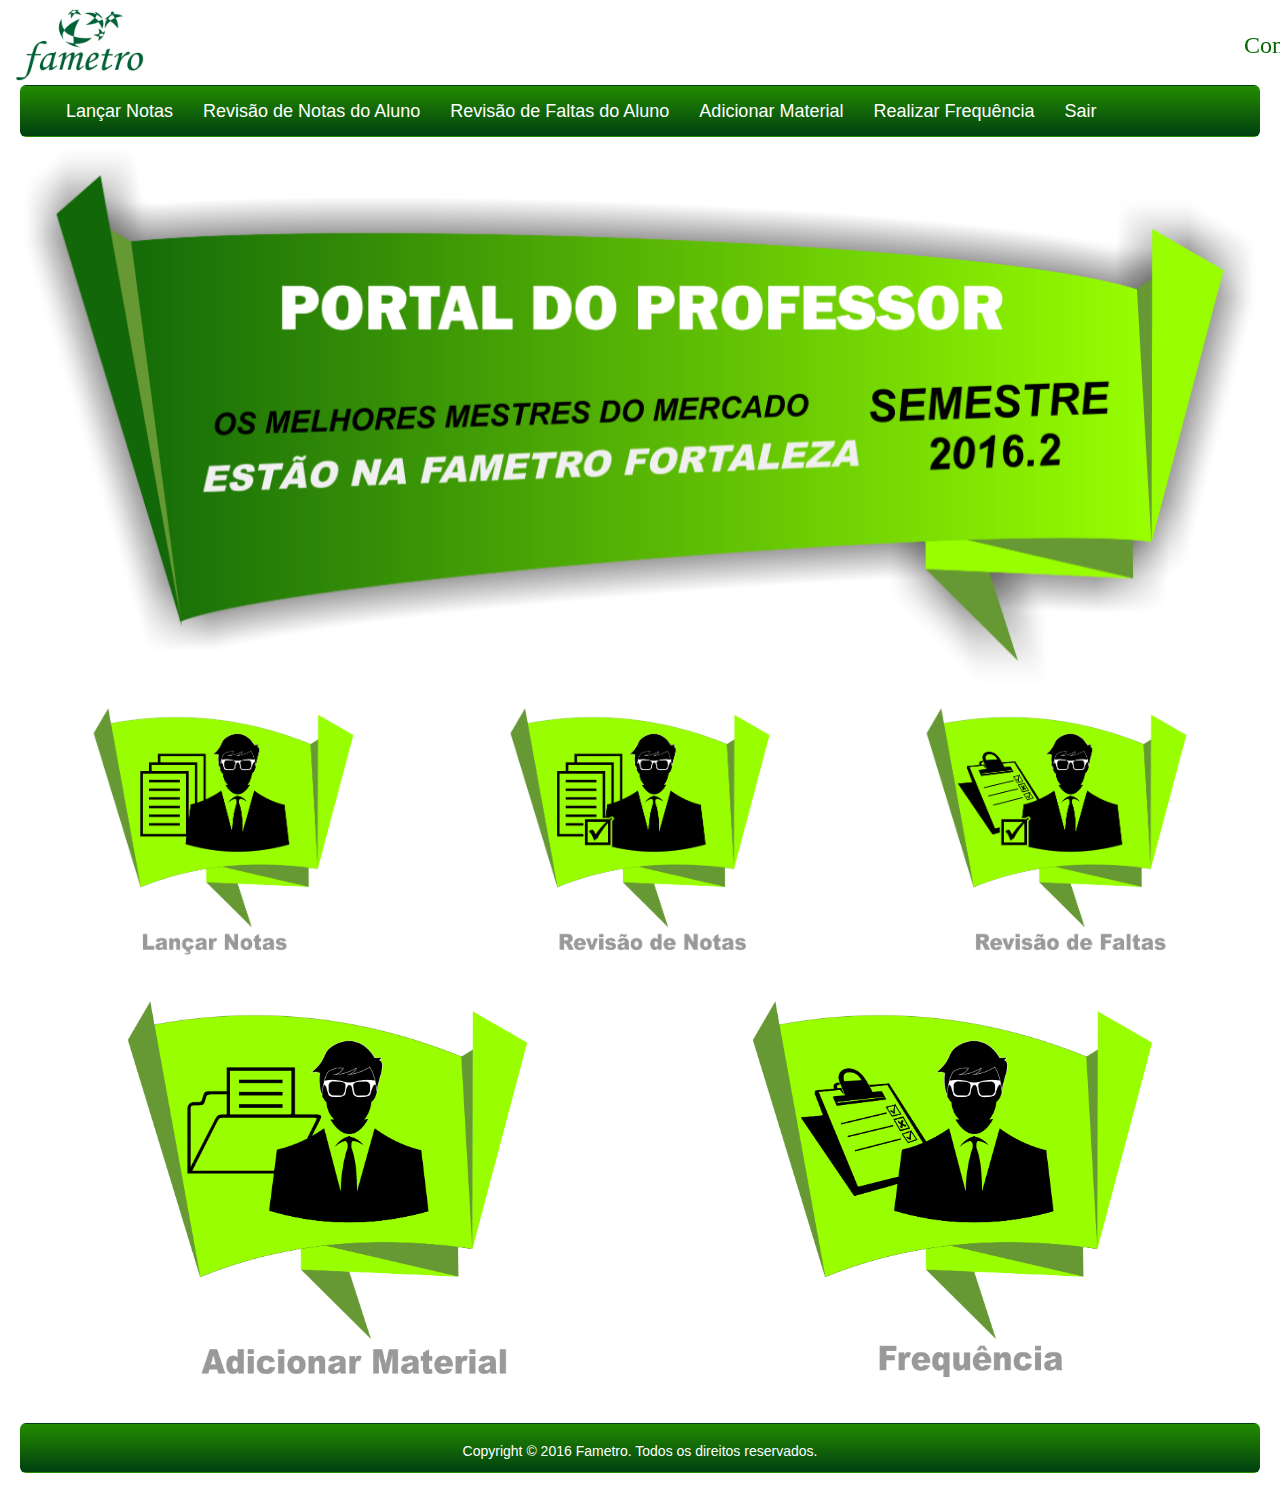
<file: Portal/view/Portal_Professor.html>
<!DOCTYPE html PUBLIC "-//W3C//DTD XHTML 1.0 Transitional//EN" "http://www.w3.org/TR/xhtml1/DTD/xhtml1-transitional.dtd">
<html xmlns="http://www.w3.org/1999/xhtml">
<head>
<meta http-equiv="Content-Type" content="text/html; charset=utf-8" />

<link rel="stylesheet" href="../css/bootstrap.min.css">
<link rel="stylesheet" href="../css/main.css">

<script src="../js/jquery-3.1.0.min.js"></script>
<script src="../js/bootstrap.min.js"></script>
<script src="../js/responsiveslides.js"></script>

<title>Portal Fametro - Professores</title>
</head>

<body>

<!--------------------- div Logo ---------------------------->
		<div id="logo">
        <table>
          <tr>
            <td><img src="../img/logo-png.png" width="160"; height="80";/></td>
            
            <td> 
            <marquee scrollDelay=100><font size="+2"><font face="Times New Roman, Times, serif"><font color=#060>
            Conheça todas as formas de ingresso disponíveis: Vestibular, ENEM, Transferência, 2ª Graduação, FIES e PROUNI.
            / / Conheça nossas unidades, laboratórios, biblioteca e muito mais.  
            </em></font></marquee> 
            </td> 
          </tr>
         
        </table>
        </div>        
<!--------------------- Fim div Logo ------------------------>


<!--------------------- Nav Menu ---------------------------->
<nav class="navbar navbar-inverse">
	<div class="container-fluid">    
    	<div class="navbar-header">
        
      		<button type="button" class="navbar-toggle" data-toggle="collapse" data-target="#myNavbar">
        	<span class="icon-bar"></span>
        	<span class="icon-bar"></span>
        	<span class="icon-bar"></span>                        
      		</button>     		
            
    	</div>
        
    <div class="collapse navbar-collapse" id="myNavbar">
      	<ul class="nav navbar-nav">
      
            <li class="active">
            <li><a href="#">Lançar Notas</a></li>
            <li><a href="#">Revisão de Notas do Aluno</a></li>
            <li><a href="#">Revisão de Faltas do Aluno</a></li>
            <li><a href="#">Adicionar Material</a></li>
            <li><a href="#">Realizar Frequência</a></li>            
            <li><a href="Portal.html">Sair</a></li>
            
      	</ul>     	        
       
      
    	</div>
	</div>
</nav>

<!--------------------- Fim Nav Menu --------------------------->


<!--------------------- div coteudo ---------------------------->
<ul class="rslides">  			
  			<li><img src="../img/Destaque-2.png" ></li>  			
		</ul>

		<script>
  			$(function() {
    		$(".rslides").responsiveSlides();
  			});
		</script>
        


<div class="container-fluid">

	<div class="col-sm-4">
    	<div class=form-group> <a href="#"> <img src="../img/professor-1.png" width="100%"; height="100%";/></div>      
    </div>
    
    <div class="col-sm-4">
    	<div class=form-group> <a href="#"> <img src="../img/professor-2.png" width="100%"; height="100%";/></div>        
    </div>
    
    <div class="col-sm-4">
    	<div class=form-group> <a href="#"> <img src="../img/professor-3.png" width="100%"; height="100%";/></div>        
    </div>
    
    <div class="col-sm-6">
    	<div class=form-group> <a href="#"> <img src="../img/professor-4.png" width="100%"; height="100%";/></div>       
    </div>
    
    <div class="col-sm-6">
    	<div class=form-group> <a href="#"> <img src="../img/professor-5.png" width="100%"; height="100%";/></div>        
    </div>
    
             
</div>  
<!----------------- fim da div coteudo ------------------------>


<!--------------------- Nav do Rodape ------------------------->

<nav class="navbar navbar-inverse">
<h2>Copyright © 2016 Fametro. Todos os direitos reservados.</h2>
</nav>

<!----------------- Fim Nav do Rodape ------------------------->

</body>
</html>
</file>
<file: Portal/css/main.css>
@charset "utf-8";
/* CSS Document */


/* ------------------- Estilo do Formulário ---------------------------*/

.login-page
{
    background-image: url(../img/abstract-cloudy-sky-000454-glossy-white.png);
    background-repeat: no-repeat;
    background-size:100%;
    bottom: 0;
    color: black;
    left: 0;
    overflow: auto;
    padding: 3em;
    position: absolute;
    right: 0;
    text-align: center;
    top: 0;	

}
.login-page h1
{
    font-weight: 300;
}
.login-page h1 small
{
    color: gray;
}
.login-page .form-group
{
    padding: 8px 0;
}
.login-page .form-content
{
    padding: 40px 0;
}

/* ------------------- Fim Estilo do Formulário ---------------------------*/


/* ------------------ Estilo do Botão do Formulário -------------------*/

.botaologin{
 height:35px;
 width:147px;
 margin-top:-20px;
 margin-bottom:20px;
 cursor:pointer;
 font-size:20px;
 background-image: linear-gradient(to bottom, #848688, #E6E7E8);
 color:#000;
}

.botao:hover{
 background-image: linear-gradient(to bottom, #060, #0C0);
 color:#fff;	
}

.bradius{
 border-radius:6px;
 -webkit-border-radius:6px;
 -moz-border-radius:6px;
 }
 
/* ------------------ Fim Estilo do Botão do Formulário -------------------*/


/* -------------------------- Slide Responsivo --------------------------- */

.rslides {
	position: relative;
	list-style: none;
	overflow: hidden;
	width: 100%;
	padding-left: 20px;
	padding-right: 20px;
	margin-bottom: 2px;
	margin-top: -18px;
  }

.rslides li {
  -webkit-backface-visibility: hidden;
  position: absolute;
  display: none;
  width: 100%;
  left: 0;
  top: 0;
  }

.rslides li:first-child {
  position: relative;
  display: block;
  float: left;
  }

.rslides img {
  display: block;
  height: auto;
  float: left;
  width: 100%;
  border: 0;
  }

/* -------------------------- Fim Slide Responsivo ------------------------- */

/* ------------------- Fonte h2 Responsiva -------------------- */

/* Monitor) */
@media only screen and (max-width: 1920px) {
    h2{
        font-size: 20px;
		text-align:center;
		color:#FFF;		
    }
}

/* Monitor */
@media only screen and (min-width: 1200px) and (max-width: 1600px) {
    h2{
        font-size: 18px;
		text-align:center;
		color:#FFF;		
    }
}

/* Monitor */
@media only screen and (min-width: 900px) and (max-width: 1440px) {
    h2{
        font-size: 16px;
		text-align:center;
		color:#FFF;		
    }
}

/* Monitor ) */
@media only screen and (min-width: 1024px) and (max-width: 1280px) {
    h2{
        font-size: 14px;
		text-align:center;
		color:#FFF;		
    }
}

/* Tablet ) */
@media only screen and (min-width: 768px) and (max-width: 1024px) {
    h2{
        font-size: 12px;
		text-align:center;
		color:#FFF;		
    }
}

/* Smart Phone) */
@media only screen and (min-width: 480px) and (max-width: 800px) {
    h2{
        font-size: 10px;
		text-align:center;
		color:#FFF;		
    }
}


/* Smart Phone) */
@media only screen and (min-width: 320px) and (max-width: 480px) {
    h2{
        font-size: 8px;
		text-align:center;
		color:#FFF;		
    }
}

/* Smart Phone) */
@media only screen and (min-width: 240px) and (max-width: 320px) {
    h2{
        font-size: 8px;
		text-align:center;
		color:#FFF;		
    }
}


@media only screen and (min-width: 200px) and (max-width: 400px) {
    h2{
        font-size: 8px;
		text-align:center;
		color:#FFF;	
		font-family:"Times New Roman", Times, serif;	
    }
}

/* ------------------- Fim Fonte h2 Responsiva -------------------- */


/* ------------------- Fonte h1 Responsiva ------------------------ */

/* Monitor) */
@media only screen and (max-width: 1920px) {
    h1{
        font-size: 40px;
		text-align:center;
		color:#FFF;
		font-family:"Times New Roman", Times, serif;		
    }
}

/* Monitor */
@media only screen and (min-width: 1200px) and (max-width: 1600px) {
    h1{
        font-size: 35px;
		text-align:center;
		color:#FFF;
		font-family:"Times New Roman", Times, serif;		
    }
}

/* Monitor */
@media only screen and (min-width: 900px) and (max-width: 1440px) {
    h1{
        font-size: 30px;
		text-align:center;
		color:#FFF;
		font-family:"Times New Roman", Times, serif;		
    }
}

/* Monitor ) */
@media only screen and (min-width: 1024px) and (max-width: 1280px) {
    h1{
        font-size: 25px;
		text-align:center;
		color:#FFF;
		font-family:"Times New Roman", Times, serif;		
    }
}

/* Tablet ) */
@media only screen and (min-width: 768px) and (max-width: 1024px) {
    h1{
        font-size: 20px;
		text-align:center;
		color:#FFF;	
		font-family:"Times New Roman", Times, serif;	
    }
}

/* Smart Phone) */
@media only screen and (min-width: 480px) and (max-width: 800px) {
    h1{
        font-size: 15px;
		text-align:center;
		color:#FFF;
		font-family:"Times New Roman", Times, serif;		
    }
}


/* Smart Phone) */
@media only screen and (min-width: 320px) and (max-width: 480px) {
    h1{
        font-size: 10px;
		text-align:center;
		color:#FFF;	
		font-family:"Times New Roman", Times, serif;	
    }
}

/* Smart Phone) */
@media only screen and (min-width: 240px) and (max-width: 320px) {
    h1{
        font-size: 8px;
		text-align:center;
		color:#FFF;	
		font-family:"Times New Roman", Times, serif;	
    }
}


@media only screen and (min-width: 200px) and (max-width: 400px) {
    h1{
        font-size: 8px;
		text-align:center;
		color:#FFF;	
		font-family:"Times New Roman", Times, serif;	
    }
}

/* ------------------- Fim Fonte h1 Responsiva -------------------- */

#logo{
	padding-top:5px;
}

h3{
	font-size: 40px;
	font-family:Arial, Helvetica, sans-serif;
	color: #090;
	margin-bottom:-15px;
	text-align:center;
}

h4{
  font-size: 25px;
  text-align: center;
  font-family:Arial, Helvetica, sans-serif;
  color: #090;
  margin-bottom:-15px;
}

#cad-funcionario{
	margin-left:20px;
	margin-right:20px;
	
}
</file>
<file: WebContent/css/style.css>
/*------------------------------------------------------------------
Bootstrap Admin Template by EGrappler.com
------------------------------------------------------------------*/



/*------------------------------------------------------------------
[1. Global]
*/

body {
	background: #f9f6f1;
	font: 13px/1.7em 'Open Sans';
}
    
p { 
	font: 13px/1.7em 'Open Sans'; 	
}
    
input,
button,
select,
textarea {
  font-family: 'Open Sans';
}

.dropdown .dropdown-menu {
	-webkit-border-radius: 6px;
	-moz-border-radius: 6px;
	border-radius: 6px;
}

.btn-icon-only {
	padding-right: 3px;
	padding-left: 3px;
}

.table td {
	vertical-align: middle;
}

.table-bordered th {
	background: #E9E9E9;
	background:-moz-linear-gradient(top, #FAFAFA 0%, #E9E9E9 100%); /* FF3.6+ */
	background:-webkit-gradient(linear, left top, left bottom, color-stop(0%,#FAFAFA), color-stop(100%,#E9E9E9)); /* Chrome,Safari4+ */
	background:-webkit-linear-gradient(top, #FAFAFA 0%,#E9E9E9 100%); /* Chrome10+,Safari5.1+ */
	background:-o-linear-gradient(top, #FAFAFA 0%,#E9E9E9 100%); /* Opera11.10+ */
	background:-ms-linear-gradient(top, #FAFAFA 0%,#E9E9E9 100%); /* IE10+ */
	background:linear-gradient(top, #FAFAFA 0%,#E9E9E9 100%); /* W3C */
	filter: progid:DXImageTransform.Microsoft.gradient(startColorstr='#FAFAFA', endColorstr='#E9E9E9');
	-ms-filter: "progid:DXImageTransform.Microsoft.gradient(startColorstr='#FAFAFA', endColorstr='#E9E9E9')";
	
	font-size: 10px;
	color: #444;
	text-transform: uppercase;
}

.img-logo-dashboard {
	width: 730px;
	height: 435px;
	display: block;
	margin-left: auto;
	margin-right: auto;
}



/*------------------------------------------------------------------
[2. Navbar / .navbar]
*/

.navbar .container {
	position: relative;
}

.navbar-inner {
	padding: 7px 0;
	
	background: #00ba8b !important;
	
	-moz-border-radius: 0;
	-webkit-border-radius: 0;
	border-radius: 0;
}

.navbar-fixed-top {
	position: static;
}

.navbar .nav a {
	font-size: 11px;
}
.navbar .nav>li>a { color:#fff !important;}
.navbar .brand {
	font-weight: 600;
	position: relative;
	top: 2px;
}

.navbar .search-query {
	background-color: #444;
	width: 150px;
	font-size: 11px;
	font-weight: bold;
}

.navbar .search-query::-webkit-input-placeholder {
    color: #666;
}

.navbar .search-query:-moz-placeholder {
    color: #666;
}

.navbar-search .search-query { background:#008866; border:0; color:#fff; line-height:normal;}


/*------------------------------------------------------------------
[3. Subnavbar / .subnavbar]
*/

.subnavbar {
    	margin-bottom: 2.5em;
    }
    
.subnavbar-inner {
	height: 60px;
	background: #fff;
	border-bottom: 1px solid #d6d6d6;
}

.subnavbar .container > ul {
	display: inline-block;
	
	height: 80px;
	padding: 0;
	margin: 0;
	
}

.subnavbar .container > ul > li {
	float: left;
	
	min-width: 90px;
	height: 60px;
	padding: 0;
	margin: 0;
	
	text-align: center;
	list-style: none;
	
	border-left: 1px solid #d9d9d9;
	
	
}

.subnavbar .container > ul > li > a {
	display: block;
	
	height: 100%;
	padding: 0 15px;
	
	font-size: 12px;
	font-weight: bold;
	color: #b2afaa;
}

.subnavbar .container > ul > li > a:hover {
	color: #888;
	text-decoration: none;
}

.subnavbar .container > ul > li > a > i {
	display: inline-block;
	
	width: 24px;
	height: 24px;
	margin-top: 11px;
	margin-bottom: -3px;
	font-size: 20px;
}

.subnavbar .container > ul > li > a > span {
	display: block;
	
}


.subnavbar .container > ul > li.active > a {
	
	border-bottom:3px solid #ff7f74;
	color: #383838;
}
    

.subnavbar .dropdown .dropdown-menu a {
	font-size: 12px;
}

    
.subnavbar .dropdown .dropdown-menu {
    	text-align: left;
    	
		-webkit-border-top-left-radius: 0;
		-webkit-border-top-right-radius: 0;
		-moz-border-radius-topleft: 0;
		-moz-border-radius-topright: 0;
		border-top-left-radius: 0;
		border-top-right-radius: 0;
    }
    
    
    
.subnavbar .dropdown-menu::before {
	content: '';
	display: inline-block;
	border-left: 7px solid transparent;
	border-right: 7px solid transparent;
	border-bottom: 7px solid #CCC;
	border-bottom-color: rgba(0, 0, 0, 0.2);
	position: absolute;
	top: -7px;
	left: 9px;
}

.subnavbar .dropdown-menu::after {
	content: '';
	display: inline-block;
	border-left: 6px solid transparent;
	border-right: 6px solid transparent;
	border-bottom: 6px solid white;
	position: absolute;
	top: -6px;
	left: 10px;
}


.subnavbar .caret {
	margin-top: 4px;
	
	border-top-color: white;
	border-bottom-color: white;
}

.subnavbar .dropdown.open .caret {
	display: none;
}





/*------------------------------------------------------------------
[4. Main / .main]
*/

.main {
	padding-bottom: 2em;
	
	border-bottom: 1px solid #000;
}



/*------------------------------------------------------------------
[5. Extra / .extra]
*/

.extra {

	border-top: 1px solid #585858;
	border-bottom: 1px solid #000;

}

.extra-inner {
	padding: 20px 0;
	
	font-size: 11px;
	color: #BBB;
	
	background: #1A1A1A;
}

.extra a {
	color: #666;
}

.extra h4 {
	margin-bottom: 1em;
	
	font-weight: 400;
}

.extra ul {
	padding: 0;
	margin: 0;
}

.extra li {
	margin-bottom: .6em;
	
	list-style: none;
}




/*------------------------------------------------------------------
[6. Footer/ .footer]
*/

.footer {
	margin-top: 0;
	
	border-top: 1px solid #292929;
}

.footer-inner {
	padding: 15px 0;
	
	font-size: 12px;
	background: #111;
	color: #999;
}

.footer a {
	color: #999;
}

.footer a:hover {
	color: #FFF;
	text-decoration: none;
}


/*------------------------------------------------------------------
[6. Widget / .widget]
*/

.widget {
	
	position: relative;
	clear: both;
	
	width: auto;
	
	margin-bottom: 2em;
		
	overflow: hidden;
}
	
.widget-header {
	
	position: relative;
	
	height: 40px;
	line-height: 40px;
	
	background: #f9f6f1;
	background:-moz-linear-gradient(top, #f9f6f1 0%, #f2efea 100%); /* FF3.6+ */
	background:-webkit-gradient(linear, left top, left bottom, color-stop(0%,#f9f6f1), color-stop(100%,#f2efea)); /* Chrome,Safari4+ */
	background:-webkit-linear-gradient(top, #f9f6f1 0%,#f2efea 100%); /* Chrome10+,Safari5.1+ */
	background:-o-linear-gradient(top, #f9f6f1 0%,#f2efea 100%); /* Opera11.10+ */
	background:-ms-linear-gradient(top, #f9f6f1 0%,#f2efea 100%); /* IE10+ */
	background:linear-gradient(top, #f9f6f1 0%,#f2efea 100%); /* W3C */
	filter: progid:DXImageTransform.Microsoft.gradient(startColorstr='#f9f6f1', endColorstr='#f2efea');
	-ms-filter: "progid:DXImageTransform.Microsoft.gradient(startColorstr='#f9f6f1', endColorstr='#f2efea')";
	
	
	border: 1px solid #d6d6d6;
	
	
	-webkit-background-clip: padding-box;
}	
	
	.widget-header h3 {
		
		position: relative;
		top: 2px;
		left: 10px;
		
		display: inline-block;
		margin-right: 3em;
		
		font-size: 14px;
		font-weight: 800;
		color: #525252;
		line-height: 18px;
		
		text-shadow: 1px 1px 2px rgba(255,255,255,.5);
	}
	
		.widget-header [class^="icon-"], .widget-header [class*=" icon-"] {
			
			display: inline-block;
			margin-left: 13px;
			margin-right: -2px;
			
			font-size: 16px;
			color: #555;
			vertical-align: middle;
			
			
			
		}




.widget-content {
	padding: 20px 15px 15px;
	
	background: #FFF;
	
	
	border: 1px solid #D5D5D5;
	
	-moz-border-radius: 5px;
	-webkit-border-radius: 5px;
	border-radius: 5px;
}

.widget-header+.widget-content {
	border-top: none;
	
	-webkit-border-top-left-radius: 0;
	-webkit-border-top-right-radius: 0;
	-moz-border-radius-topleft: 0;
	-moz-border-radius-topright: 0;
	border-top-left-radius: 0;
	border-top-right-radius: 0;
}

.widget-nopad .widget-content {
	padding: 0;
}

/* Widget Content Clearfix */	
.widget-content:before,
.widget-content:after {
    content:"";
    display:table;
}

.widget-content:after {
    clear:both;
}

/* For IE 6/7 (trigger hasLayout) */
.widget-content {
    zoom:1;
}

/* Widget Table */

.widget-table .widget-content {
	padding: 0;
}

.widget-table .table {
	margin-bottom: 0;
	
	border: none;
}

.widget-table .table tr td:first-child {
	border-left: none;
}

.widget-table .table tr th:first-child {
	border-left: none;
}


/* Widget Plain */

.widget-plain {
	
	background: transparent;
	
	border: none;
}

.widget-plain .widget-content {
	padding: 0;
	
	background: transparent;
	
	border: none;
}


/* Widget Box */

.widget-box {	
	
}

.widget-box .widget-content {	
	background: #E3E3E3;	
	background: #FFF;
}




/*------------------------------------------------------------------
[7. Error / .error-container]
*/

.error-container {
	margin-top: 4em;
	margin-bottom: 4em;
	text-align: center;
}

.error-container h1 {
	margin-bottom: .5em;
	
	font-size: 120px;
	line-height: 1em;
}

.error-container h2 {
	margin-bottom: .75em;
	font-size: 28px;
}

.error-container .error-details {
	margin-bottom: 1.5em;
	
	font-size: 16px;
}

.error-container .error-actions a {
	margin: 0 .5em;
}



/* Message layout */


ul.messages_layout {
	position: relative;
	margin: 0;
	padding: 0
}
ul.messages_layout li {
	float: left;
	list-style: none;
	position: relative
}
ul.messages_layout li.left {
	padding-left: 75px
}
ul.messages_layout li.right {
	padding-right: 75px
}
ul.messages_layout li.right .avatar {
	right: 0;
	left: auto
}
ul.messages_layout li.right .message_wrap .arrow {
	right: -12px;
	left: auto;
	background-position: 0 -213px;
	height: 15px;
	width: 12px
}
ul.messages_layout li.by_myself .message_wrap {
	border: 1px solid #b3cdf8
}
ul.messages_layout li.by_myself .message_wrap .info a.name {
	color: #4a8cf7
}
ul.messages_layout li a.avatar {
	position: absolute;
	left: 0;
	top: 0
}
ul.messages_layout li a.avatar img {
	-webkit-border-radius: 5px;
	-moz-border-radius: 5px;
	border-radius: 5px
}
ul.messages_layout li .message_wrap {
	-webkit-border-radius: 3px;
	-moz-border-radius: 3px;
	border-radius: 3px;
	position: relative;
	border: 1px solid #e9e9e9;
	padding: 10px;
	border: 1px solid #cbcbcb;
	margin-bottom: 20px;
	float: left;
	background: #fefefe;
	-webkit-box-shadow: rgba(0,0,0,0.1) 0 1px 0px;
	-moz-box-shadow: rgba(0,0,0,0.1) 0 1px 0px;
	box-shadow: rgba(0,0,0,0.1) 0 1px 0px
}
ul.messages_layout li .message_wrap .arrow {
	background-position: 0 -228px;
	height: 15px;
	width: 12px;
	height: 15px;
	width: 12px;
	position: absolute;
	left: -12px;
	top: 13px
}
ul.messages_layout li .message_wrap .info {
	float: left;
	width: 100%;
	border-bottom: 1px solid #fff;
	line-height: 23px
}
ul.messages_layout li .message_wrap .info .name {
	float: left;
	font-weight: bold;
	color: #483734
}
ul.messages_layout li .message_wrap .info .time {
	float: left;
	font-size: 11px;
	margin-left: 6px
}
ul.messages_layout li .message_wrap .text {
	float: left;
	width: 100%;
	border-top: 1px solid #cfcfcf;
	padding-top: 5px
}

ul.messages_layout .dropdown-menu  li{ width:100%; font-size:11px;}


/* Full Calendar */

.fc {
	direction: ltr;
	text-align: left;
	position: relative
}
.fc table {
	border-collapse: collapse;
	border-spacing: 0
}
html .fc, .fc table {
	font-size: 1em
}
.fc td, .fc th {
	padding: 0;
	vertical-align: top
}
.fc-header td {
	white-space: nowrap;
	background: none
}
.fc-header-left {
	width: 100%;
	text-align: left;
	position: absolute;
	left: 0;
	top: 6px
}
.fc-header-left .fc-button {
	margin: 0;
	position: relative
}
.fc-header-left .fc-button-prev, .fc-header-left .fc-button-next {
	float: left;
	border: none;
	padding: 14px 10px;
	opacity: 0.5
}
.fc-header-left .fc-button-prev .fc-button-inner, .fc-header-left .fc-button-next .fc-button-inner {
	border: none
}
.fc-header-left .fc-button-prev .fc-button-inner .fc-button-content, .fc-header-left .fc-button-next .fc-button-inner .fc-button-content {
	display: none
}
.fc-header-left .fc-button-prev.fc-state-hover, .fc-header-left .fc-button-next.fc-state-hover {
	opacity: 1
}
.fc-header-left .fc-button-prev.fc-state-down, .fc-header-left .fc-button-next.fc-state-down {
	background: none !important;
	margin-top: -1px
}
.fc-header-left .fc-button-prev .fc-button-inner {
	background-position: 0 -351px;
	height: 16px;
	width: 11px
}
.fc-header-left .fc-button-next {
	float: right
}
.fc-header-left .fc-button-next .fc-button-inner {
	background-position: 0 -367px;
	height: 16px;
	width: 11px
}
.fc-header-center {
	text-align: center
}
.fc-header-right {
	text-align: right;
	position: absolute;
	top: -34px;
	right: 10px
}
.fc-header-title {
	display: inline-block;
	vertical-align: top
}
.fc-header-title h2 {
	margin-top: 0;
	white-space: nowrap;
	font-size: 1.1rem;
	color: #6C737F;
	line-height: 55px;
}
.fc .fc-header-space {
	padding-left: 10px
}
.fc-header .fc-button {
	margin-bottom: 1em;
	vertical-align: top
}
.fc-header .fc-button {
	margin-right: -1px
}
.fc-header .fc-corner-right {
	margin-right: 1px
}
.fc-header .ui-corner-right {
	margin-right: 0
}
.fc-header .fc-state-hover, .fc-header .ui-state-hover {
	z-index: 2
}
.fc-header .fc-state-down {
	z-index: 3
}
.fc-header .fc-state-active, .fc-header .ui-state-active {
	z-index: 4
}
.fc-content {
	clear: both;
	background: #f9f9f9
}
.fc-view {
	width: 100%;
	overflow: hidden
}
.fc-view thead {
	background:#e9ecf1;
	line-height: 35px
}
.fc-widget-header, .fc-widget-content {
	border: 1px solid #ccc
}
.fc-state-highlight {
	background: #F4F3E6
}
.fc-cell-overlay {
	background: #9cf;
	opacity: .2;
	filter: alpha(opacity=20)
}
.fc-button {
	position: relative;
	display: inline-block;
	cursor: pointer
}
.fc-button-today{margin-top: 8px !important;}
.fc-state-default {
	border-style: solid;
	border-width: 1px 0
}
.fc-button-inner {
	position: relative;
	float: left;
	overflow: hidden
}
.fc-state-default .fc-button-inner {
	border-style: solid;
	border-width: 0 1px
}
.fc-button-content {
	position: relative;
	float: left;
	height: 1.9em;
	line-height: 1.9em;
	padding: 0 .6em;
	white-space: nowrap
}
.fc-button-content .fc-icon-wrap {
	position: relative;
	float: left;
	top: 50%
}
.fc-button-content .ui-icon {
	position: relative;
	float: left;
	margin-top: -50%;
*margin-top:0;
*top:-50%
}
.fc-state-default .fc-button-effect {
	position: absolute;
	top: 50%;
	left: 0
}
.fc-state-default .fc-button-effect span {
	position: absolute;
	top: -100px;
	left: 0;
	width: 500px;
	height: 100px;
	border-width: 100px 0 0 1px;
	border-style: solid;
	border-color: #fff;
	background: #444;
	opacity: .09;
	filter: alpha(opacity=9)
}
.fc-state-default, .fc-state-default .fc-button-inner {
	border-style: solid;
	border-color: #ccc #bbb #aaa;
	color: #000
}
.fc-state-hover, .fc-state-hover .fc-button-inner {
	border-color: #999
}
.fc-state-down {
	border-color: #555;
	background: #777
}
.fc-state-active, .fc-state-active .fc-button-inner {
	border-color: #555;
	background: #777;
	color: #fff
}
.fc-state-disabled, .fc-state-disabled .fc-button-inner {
	color: #999;
	border-color: #ddd
}
.fc-state-disabled {
	cursor: default
}
.fc-state-disabled .fc-button-effect {
	display: none
}
.fc-event {
	border-style: solid;
	border-width: 0;
	font-size: .85em;
	cursor: default
}
a.fc-event, .fc-event-draggable {
	cursor: pointer
}
a.fc-event {
	text-decoration: none
}
.fc-rtl .fc-event {
	text-align: right
}
.fc-event-skin {
	border-color: #3f85f5;
	background-color: #5e96ea;
	color: #fff
}
.fc-event-inner {
	position: relative;
	width: 100%;
	height: 100%;
	border-style: solid;
	border-width: 0;
	overflow: hidden
}
.fc-event-time, .fc-event-title {
	padding: 0 1px
}
.fc .ui-resizable-handle {
	display: block;
	position: absolute;
	z-index: 99999;
	overflow: hidden;
	font-size: 300%;
	line-height: 50%
}
.fc-event-hori {
	border-width: 1px 0;
	margin-bottom: 1px
}
.fc-event-hori .ui-resizable-e {
	top: 0 !important;
	right: -3px !important;
	width: 7px !important;
	height: 100% !important;
	cursor: e-resize
}
.fc-event-hori .ui-resizable-w {
	top: 0 !important;
	left: -3px !important;
	width: 7px !important;
	height: 100% !important;
	cursor: w-resize
}
.fc-event-hori .ui-resizable-handle {
	_padding-bottom: 14px
}
.fc-corner-left {
	margin-left: 1px
}
.fc-corner-left .fc-button-inner, .fc-corner-left .fc-event-inner {
	margin-left: -1px
}
.fc-corner-right {
	margin-right: 1px
}
.fc-corner-right .fc-button-inner, .fc-corner-right .fc-event-inner {
	margin-right: -1px
}
.fc-corner-top {
	margin-top: 1px
}
.fc-corner-top .fc-event-inner {
	margin-top: -1px
}
.fc-corner-bottom {
	margin-bottom: 1px
}
.fc-corner-bottom .fc-event-inner {
	margin-bottom: -1px
}
.fc-corner-left .fc-event-inner {
	border-left-width: 1px
}
.fc-corner-right .fc-event-inner {
	border-right-width: 1px
}
.fc-corner-top .fc-event-inner {
	border-top-width: 1px
}
.fc-corner-bottom .fc-event-inner {
	border-bottom-width: 1px
}
table.fc-border-separate {
	border-collapse: separate
}
.fc-border-separate th, .fc-border-separate td {
	border-width: 1px 0 0 1px
}
.fc-border-separate th.fc-last, .fc-border-separate td.fc-last {
	border-right-width: 1px
}
.fc-border-separate tr.fc-last th, .fc-border-separate tr.fc-last td {
	border-bottom-width: 0px
}
.fc-first {
	border-left-width: 0 !important
}
.fc-last {
	border-right-width: 0 !important
}
.fc-grid th {
	text-align: center
}
.fc-grid .fc-day-number {
	float: right;
	padding: 0 2px
}
.fc-grid .fc-other-month .fc-day-number {
	opacity: 0.3;
	filter: alpha(opacity=30)
}
.fc-grid .fc-day-content {
	clear: both;
	padding: 2px 2px 1px
}
.fc-grid .fc-event-time {
	font-weight: bold
}
.fc-rtl .fc-grid .fc-day-number {
	float: left
}
.fc-rtl .fc-grid .fc-event-time {
	float: right
}
.fc-agenda table {
	border-collapse: separate
}
.fc-agenda-days th {
	text-align: center
}
.fc-agenda .fc-agenda-axis {
	width: 60px !important;
	padding: 0 4px;
	vertical-align: middle;
	text-align: right;
	white-space: nowrap;
	font-weight: normal
}
.fc-agenda .fc-day-content {
	padding: 2px 2px 1px
}
.fc-agenda-days .fc-agenda-axis {
	border-right-width: 1px
}
.fc-agenda-days .fc-col0 {
	border-left-width: 0
}
.fc-agenda-allday th {
	border-width: 0 1px
}
.fc-agenda-allday .fc-day-content {
	min-height: 34px;
	_height: 34px
}
.fc-agenda-divider-inner {
	height: 2px;
	overflow: hidden
}
.fc-widget-header .fc-agenda-divider-inner {
	background: #eee
}
.fc-agenda-slots th {
	border-width: 1px 1px 0
}
.fc-agenda-slots td {
	border-width: 1px 0 0;
	background: none
}
.fc-agenda-slots td div {
	height: 20px
}
.fc-agenda-slots tr.fc-slot0 th, .fc-agenda-slots tr.fc-slot0 td {
	border-top-width: 0
}
.fc-agenda-slots tr.fc-minor th, .fc-agenda-slots tr.fc-minor td {
	border-top-style: dotted
}
.fc-agenda-slots tr.fc-minor th.ui-widget-header {
*border-top-style:solid
}
.fc-event-vert {
	border-width: 0 1px
}
.fc-event-vert .fc-event-head, .fc-event-vert .fc-event-content {
	position: relative;
	z-index: 2;
	width: 100%;
	overflow: hidden
}
.fc-event-vert .fc-event-time {
	white-space: nowrap;
	font-size: 10px
}
.fc-event-vert .fc-event-bg {
	position: absolute;
	z-index: 1;
	top: 0;
	left: 0;
	width: 100%;
	height: 100%;
	background: #fff;
	opacity: .3;
	filter: alpha(opacity=30)
}
.fc .ui-draggable-dragging .fc-event-bg, .fc-select-helper .fc-event-bg {
	display: none\9
}
.fc-event-vert .ui-resizable-s {
	bottom: 0 !important;
	width: 100% !important;
	height: 8px !important;
	overflow: hidden !important;
	line-height: 8px !important;
	font-size: 11px !important;
	font-family: monospace;
	text-align: center;
	cursor: s-resize
}
.fc-agenda .ui-resizable-resizing {
	_overflow: hidden
}
.fc-header-left .fc-button-prev .fc-button-inner {background: url('../img/icons-sa7c41345d9.png') no-repeat; background-position: 0 -351px;
height: 16px;
width: 11px;}

.fc-header-left .fc-button-next .fc-button-inner {background: url('../img/icons-sa7c41345d9.png') no-repeat; background-position: 0 -367px;
height: 16px;
width: 11px;}

/*------------------------------------------------------------------
[8. Miscellaneous]
*/

.chart-holder {
	width: 100%;
	height: 250px;
}

.dropdown-menu li>a:hover, .dropdown-menu .active>a, .dropdown-menu .active>a:hover { background:#00ba8b;}

.accordion-heading { background:#e5e5e5;  }
.accordion-heading a { color:#545454; text-decoration:none; font-weight:bold; }

.btn-facebook-alt i {
color: #23386a;
}
.btn-twitter-alt i {
color: #0098d0;
}
.btn-google-alt i {
color: #b6362d;
}
.btn-linkedin-alt i {
color: #0073b2;
}
.btn-pinterest-alt i {
color: #ab171e;
}
.btn-github-alt i {
color: #333;
}

.all-icons li { list-style:none;}

.ML0 { margin-left:0}
.MR0 { margin-right:0;}



/*------------------------------------------------------------------
[1. Max Width: 480px]
*/

@media (max-width: 480px) {
	
	.error-container h1 {
		font-size: 72px;
	}
	
}





/*------------------------------------------------------------------
[1. Max Width: 767px]
*/

@media (max-width: 767px) {
    	
	#main {
		padding: 0 10px;
		margin-right: -20px;
		margin-left: -20px;	
	}
	
	
	.subnavbar {
		margin-left: -20px;
		margin-right: -20px;	
	}
	
	
	.subnavbar-inner {
		height: auto;
	}
	
	.subnavbar .container > ul {
		width: 100%;
		height: auto;
		
		border: none;
	}
	
	.subnavbar .container > ul > li {
		width: 33%;
		height: 70px;
		margin-bottom: 0;
		
		border: none;
	}
	
    
    
    .subnavbar .container > ul > li.active > a {
		font-size: 11px;
    	background: transparent;
    }
	
	.subnavbar .container > ul > li > a > i {	
		display: inline-block;	
		margin-bottom: 0;
		
		font-size: 20px;
	}
	
	
	.subnavbar-open-right .dropdown-menu {
		left: auto;
		right: 0;
	}
	
	.subnavbar-open-right .dropdown-menu:before {
		left: auto;
		right: 12px;
	}
	.subnavbar-open-right .dropdown-menu:after {
		left: auto;
		right: 13px;
	}
	
	.extra {
		margin-right: -20px;
		margin-left: -20px;
	}
	
	.extra .container {
		padding: 0 20px;
	}
	
	.footer {
		margin-right: -20px;
		margin-left: -20px;
	}
	
	.footer .container {
		padding: 0 20px;
	}
	
	.footer .footer-terms {
		text-align: left;
	}
	
	.footer .footer-terms a {
		margin-left: 0;
		margin-right: 1em;
	}

}
    




/*------------------------------------------------------------------
[3. Max Width: 979px]
*/

@media (max-width: 979px) {
	
	.navbar-fixed-top {
		position: static;
		
		margin-bottom: 0;
	}
	
	.subnavbar {
	}
	
	.subnavbar .container {		
		width: auto;
	}
}






/*------------------------------------------------------------------
[2. Max Width: 1200px]
*/

@media (min-width: 1200px) {
	.navbar .search-query {
		width: 200px;
	}
	
}
</file>
<file: WebContent/css/pages/signin.css>
/*------------------------------------------------------------------
Bootstrap Admin Template by EGrappler.com
------------------------------------------------------------------*/




/** Base Body Styles **/
body{ background: url(../../img/body-bg.png); color:#838383; font: 13px/1.7em 'Open Sans';}


.account-container {
	width: 380px; 
	display: block;
	margin: 60px auto 0 auto;
	
	background: #f9f9f9;
	
	border: 1px solid #d5d5d5;
	
	-webkit-border-radius: 5px;
	-moz-border-radius: 5px;
	border-radius: 5px;

	box-shadow:  0px 0px 2px #dadada, inset 0px -3px 0px #e6e6e6;
}

.content {
	padding: 16px 28px 23px;
} 

.img-logo {
  display: block;
  margin-left: auto;
  margin-right: auto;
  width: 200px;
  height: 100px;
  margin-bottom: 5px;
}

.login-fields {
	
}

.login-fields .field {
	margin-bottom: 1.25em;
}

.login-fields label {
	display: none;
}

.login-fields input {
	font-family: 'Open Sans';
	font-size: 13px;
	color: #8e8d8d;
	padding: 11px 15px 10px 50px;
	background-color: #fdfdfd;
	width: 255px;
	display: block;
	margin: 0;
	box-shadow: inset 2px 2px 4px #f1f1f1;
}

.username-field { background: url(../../img/signin/user.png) no-repeat; }

.password-field { background: url(../../img/signin/password.png) no-repeat; }




.login-actions {
	float: left;
	
	width: 100%;
	
	margin-top: -1em;
	margin-bottom: 1.25em;
}

.login-social {
	float: left;
	
	padding: 10px 0 15px;
	
	border: 1px dotted #CCC;
	border-right: none;
	border-left: none;	
}

span.login-checkbox {
	float: left;
	margin-top: 31px;
}

span.login-checkbox > input[type='checkbox'] {
    opacity: 0;
    float: left;
    width: 15px;
}

span.login-checkbox > input[type='checkbox'] + label {    
    clear: none;
    
	height: 15px; 
	display: block;
    padding: 0 0 0 22px;
    margin: 0;
    
    font-size: 12px;
    line-height: 1.2em;
    
    background: url(../../img/signin/check.png) no-repeat 0 0;
    
    cursor: pointer;
}

span.login-checkbox > input[type='checkbox']:checked + label {	
	background-position: 0 -15px;
}

/** Text Under Box**/
.login-extra {
	display: block; 
	width: 300px; 
	margin: 1.5em auto;
	 
	text-align: left;
	line-height: 19px; 
	
	text-shadow: 1px 1px 0px #fff; 	
}


.account-container h1 {
	margin-bottom: .4em;
	
	color: #525252;
}

/** Buttons **/
.twitter, .fb {
	position: relative;
	
	height: 32px; 
	width: 157px; 
	display: block;
	
	background: url(../../img/signin/twitter_btn.png) no-repeat; 
	
}

.fb {
	width: 162px; 
	
	background: url(../../img/signin/fb_btn.png) no-repeat; 	
}

.twitter:active, .fb:active {
	top: 1px;
}

.twitter:hover, .fb:hover {
	background-position: 0 -32px;
}

.twitter a, .fb a {
	padding: 5px 0 0 35px; 
	text-shadow: -1px -1px 0px rgba(0,0,0,.3); 
	color:#fff; 
	font-weight: bold; 
	font-size: 11px; 
	height: 32px; 
	display: block;	
}

.fb a {
	padding: 5px 0 0 31px; 
	
}

.twitter, .fb {
	display: inline-block;
}

.twitter a:hover, .fb a:hover {
	color: #FFF;
	text-decoration: none;
}

.button {-webkit-border-radius: 3px; -moz-border-radius: 3px; border-radius: 3px; display: inline-block; float: right; margin-top: 18px;}






.register .login-social {
	margin-bottom: 1em;
}

.register .login-actions {
	margin-bottom: 0;
}

.register .login-fields input {
	width: 299px;
	padding-left: 6px;
}

.register h1 {
	color: #444;
}

.register span.login-checkbox {
	position: relative;
	top: -6px;
	
	width: 200px;
}

.register span.login-checkbox > input[type="checkbox"] + label {
	
	position: relative;
	
	line-height: 1.3em;
}



@media (max-width: 480px) {
	
	.account-container {
		width: 280px;	
		margin-top: 35px;
	}
	
	.login-fields input {
		width: 160px;
	}
	
	.login-social {
		width: 100%;
	}
	
	.twitter {
		display: block;
		margin-bottom: 1em;
	}
	
	.register .login-fields input {
		width: 204px;
		padding-left: 6px;
	}
	
}
</file>
